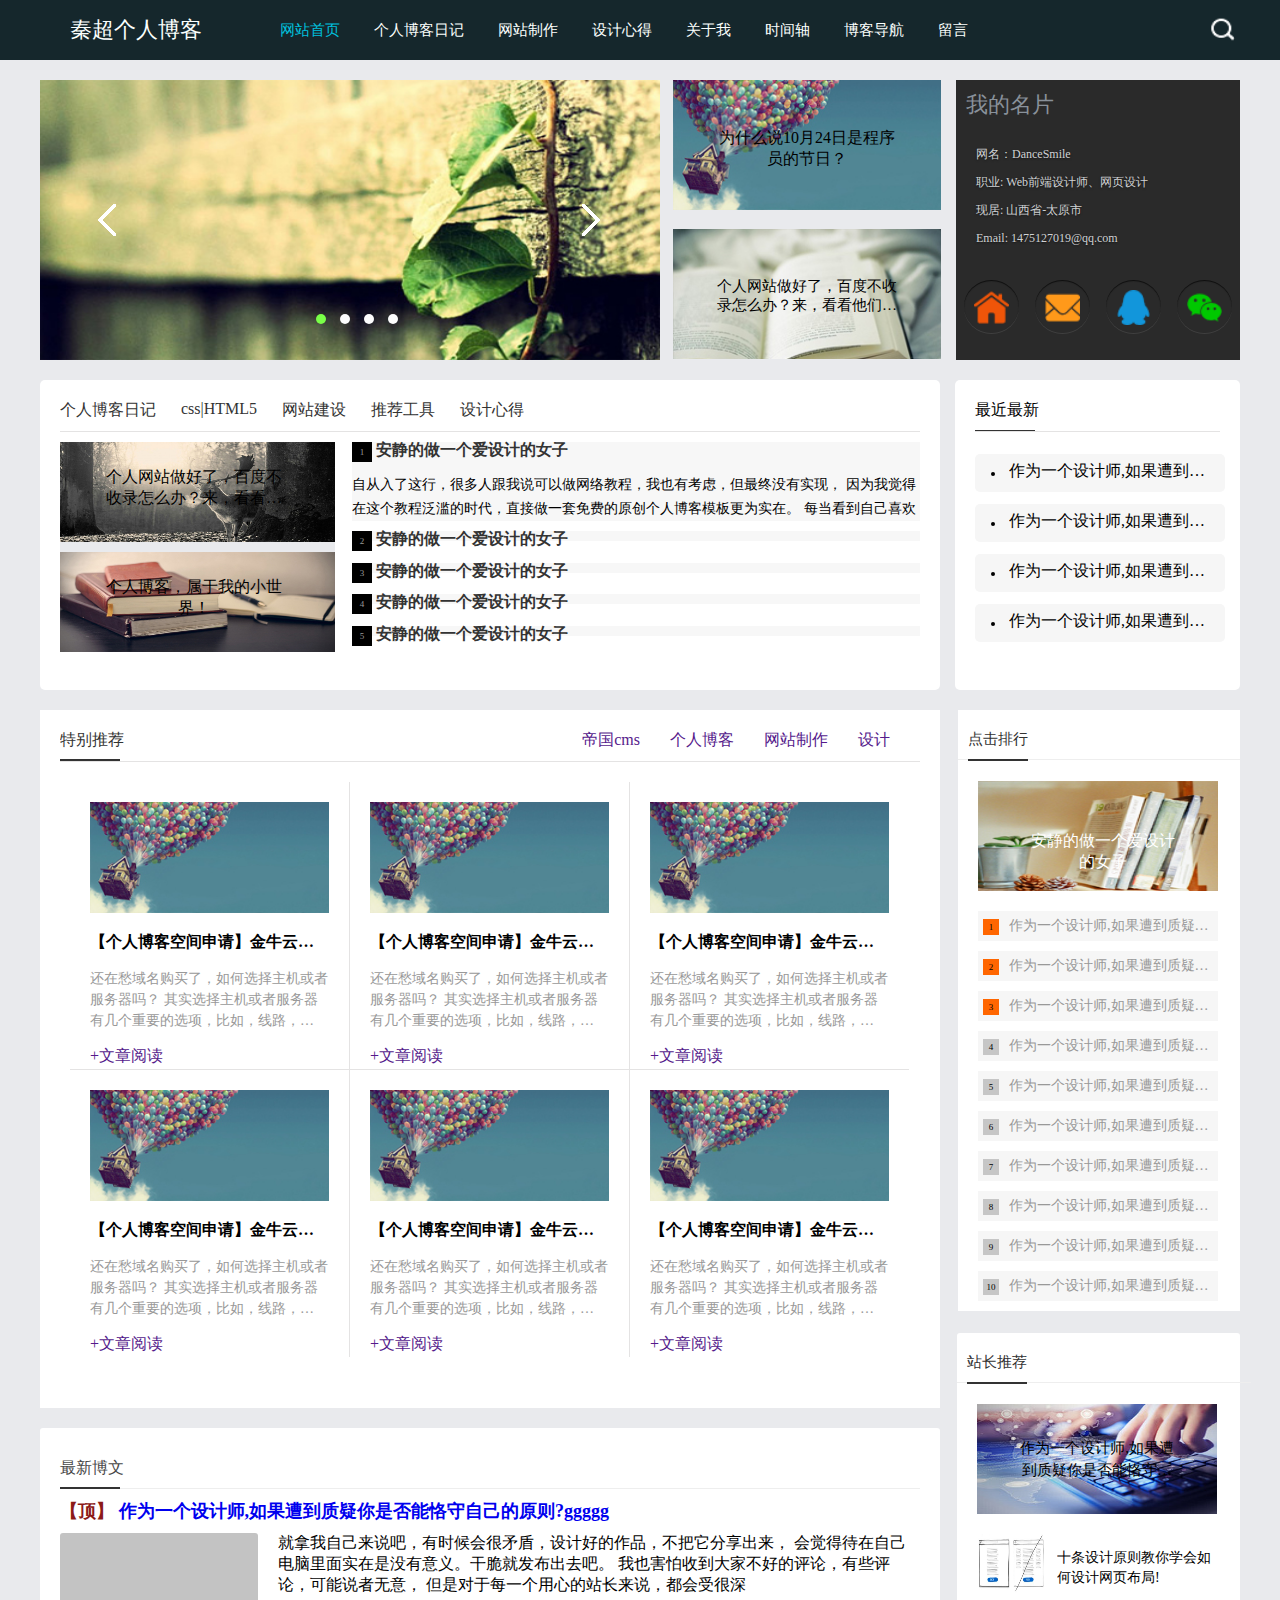
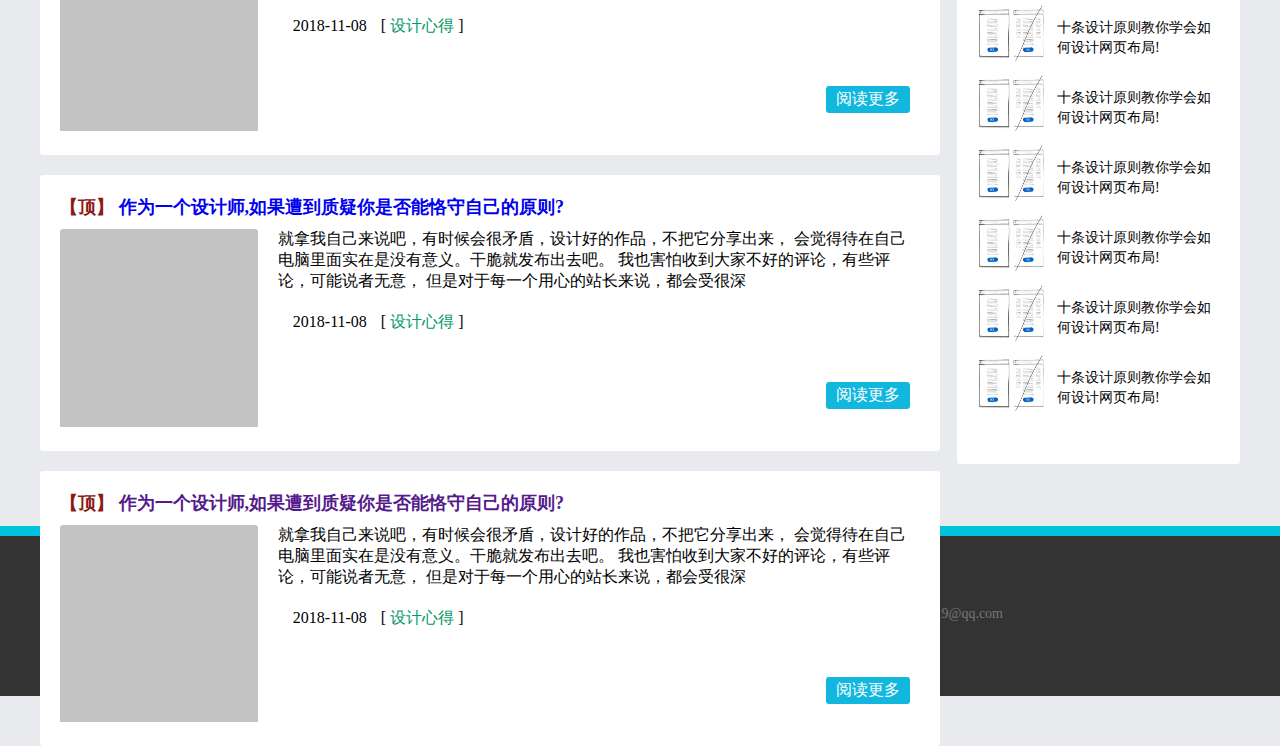
<file: index.html>
<!DOCTYPE html>
<html>
<head>
    <meta charset="UTF-8">
    <title>个人博客</title>
    <link rel="stylesheet" href="./css/index.css">

    <script src="./js/jquery-3.4.1.min.js"></script>
    <script src="./js/jquery.lazyload.js"></script>
    <script src="./js/animate.js"></script>
    <script src="./js/lazy.js"></script>
    <script src="./js/blog.js"></script>


</head>
<body>

<div class="header">
    <div class="headerBox">
        <h2 class="headerBox1" id="headerBox1">秦超个人博客</h2>
        <div class="headerBox2">
            <a href="index.html" style="color: #00c1de">网站首页</a>
            <a href="note.html">个人博客日记</a>
            <a href="">网站制作</a>
            <a href="Experience.html">设计心得</a>
            <a href="about.html">关于我</a>
            <a href="time.html">时间轴</a>
            <a href="">博客导航</a>
            <a href="message.html">留言</a>
        </div>
        <div class="headerBox3">
            <div class="searchico">
                <img src="./image/bg.png" alt=""></a>
            </div>
        </div>
    </div>
</div>
<!--内宽-->
<div class="banner">
    <div class="banner1">
        <ul class="bannerImg">
            <li>
                <a href="">
                    <img src="./image/1.jpg" alt="">
                </a>
            </li>
            <li>
                <a href="">
                    <img src="./image/4.jpg" alt="">
                </a>
            </li>
            <li>
                <a href="">
                    <img src="./image/5.jpg" alt="">
                </a>
            </li>
            <li>
                <a href="">
                    <img src="./image/6.jpg" alt="">
                </a>
            </li>

        </ul>
        <div class="leftBtn"><img src="./image/left.png" alt=""></div>
        <div class="rightBtn" style='z-index: 999'><img src="./image/right.png" alt=""></div>
        <div class="btnList" style="z-index: 999">
                <li class="sun"></li>
                <li></li>
                <li></li>
                <li></li>
        </div>
    </div>

    <div class="banner2">
        <div class="unit1">
            <ul>
                <li>
                    <a href="">
                        <img src="./image/banner2.jpg" alt="">
                    </a>
                    <p>为什么说10月24日是程序员的节日？</p>

                </li>
            </ul>
        </div>
        <div class="unit2">
            <ul>
                <li>
                    <a href="">
                        <img src="./image/513.jpg" alt="">
                    </a>
                </li>
                <li>
                    <p>个人网站做好了，百度不收录怎么办？来，看看他们怎么做的。</p>
                </li>
            </ul>
        </div>
    </div>
    <div class="banner3">
        <h2>我的名片</h2>
        <p>网名：DanceSmile</p>
        <p>职业: Web前端设计师、网页设计</p>
        <p>现居: 山西省-太原市</p>
        <p>Email: 1475127019@qq.com</p>
        <ul>
            <li>
                <a href=""><img src="./image/5141.png" alt=""></a>
            </li>
            <li>
                <a href="" class="q"><img src="./image/5142.png" alt=""></a>
            </li>
            <li>
                <a href="" class="w"><img src="./image/5143.png" alt=""></a>
            </li>
            <li>
                <a href="" class="e"><img src="./image/5144.png" alt=""></a>
            </li>
            </li>
        </ul>
    </div>
</div>
<!--banner-->
<div class="diary">
    <div class="diaryLeft">
        <ul class="diaryList">
            <li><a>个人博客日记</a></li>
            <li><a>css|HTML5</a></li>
            <li><a>网站建设</a></li>
            <li><a>推荐工具</a></li>
            <li><a>设计心得</a></li>
        </ul>
        <div class="diaryTab">
            <ul class="tabImage">
                <div class="imgone">
                    <li>
                        <a href="">
                            <img src="./image/30.jpg" alt="">
                        </a>
                        <p>个人网站做好了，百度不收录怎么办？来，看看他们怎么做的。</p>

                    </li>
                </div>
                <div class="imgtwo">
                    <li>
                        <a href="">
                            <img src="./image/31.jpg" alt="">
                        </a>
                        <p>个人博客，属于我的小世界！</p>

                    </li>
                </div>
            </ul>
            <ul class="tabList">
                <li class="hot">
                    <h1><a href=""><span>1</span> 安静的做一个爱设计的女子</a></h1>
                    <p>自从入了这行，很多人跟我说可以做网络教程，我也有考虑，但最终没有实现， 因为我觉得在这个教程泛滥的时代，直接做一套免费的原创个人博客模板更为实在。
                        每当看到自己喜欢的配色图片</p>
                </li>
                <li>
                    <h1><a href=""><span>2</span> 安静的做一个爱设计的女子</a></h1>
                    <p>自从入了这行，很多人跟我说可以做网络教程，我也有考虑，但最终没有实现， 因为我觉得在这个教程泛滥的时代，直接做一套免费的原创个人博客模板更为实在。
                        每当看到自己喜欢的配色图片</p>
                </li>
                <li>
                    <h1><a href=""><span>3</span> 安静的做一个爱设计的女子</a></h1>
                    <p>自从入了这行，很多人跟我说可以做网络教程，我也有考虑，但最终没有实现， 因为我觉得在这个教程泛滥的时代，直接做一套免费的原创个人博客模板更为实在。
                        每当看到自己喜欢的配色图片</p>
                </li>
                <li>
                    <h1><a href=""><span>4</span> 安静的做一个爱设计的女子</a></h1>
                    <p>自从入了这行，很多人跟我说可以做网络教程，我也有考虑，但最终没有实现， 因为我觉得在这个教程泛滥的时代，直接做一套免费的原创个人博客模板更为实在。
                        每当看到自己喜欢的配色图片</p>
                </li>
                <li>
                    <h1><a href=""><span>5</span> 安静的做一个爱设计的女子</a></h1>
                    <p>自从入了这行，很多人跟我说可以做网络教程，我也有考虑，但最终没有实现， 因为我觉得在这个教程泛滥的时代，直接做一套免费的原创个人博客模板更为实在。
                        每当看到自己喜欢的配色图片</p>
                </li>
            </ul>
        </div>
    </div>
    <div class="slide">
        <div class="title">最近最新</div>
        <ul class="update">
            <li>
                <a href="1.html">作为一个设计师,如果遭到质疑你是否能恪守自己的原则?</a>
            </li>
            <li>
                <a href="1.html">作为一个设计师,如果遭到质疑你是否能恪守自己的原则?</a>
            </li>
            <li>
                <a href="1.html">作为一个设计师,如果遭到质疑你是否能恪守自己的原则?</a>
            </li>
            <li>
                <a href="1.html">作为一个设计师,如果遭到质疑你是否能恪守自己的原则?</a>
            </li>
        </ul>
    </div>

</div>
<div class="main">
    <div class="mainLeft">
        <div class="title">特别推荐
            <ul class="category">
                <li><a href="">帝国cms</a></li>
                <li><a href="">个人博客</a></li>
                <li><a href="">网站制作</a></li>
                <li><a href="">设计</a></li>
            </ul>
        </div>

        <div class="recommend">
            <ul class="recommendList">
                <li>
                    <div>
                        <img src="./image/h1.jpg" alt="">
                    </div>
                    <h2>【个人博客空间申请】金牛云服，免费领空间啦</h2>
                    <p>还在愁域名购买了，如何选择主机或者服务器吗？

                        其实选择主机或者服务器有几个重要的选项，比如，线路，CPU，内存，带宽，网页空间，数据库，月流量等等。那什么是主机，什么是服务器，他们的区别
                    </p>
                    <a href="" class="recommendRead">文章阅读</a>

                </li>
                <li>
                    <div>
                        <img src="./image/h1.jpg" alt="">
                    </div>
                    <h2>【个人博客空间申请】金牛云服，免费领空间啦</h2>
                    <p>还在愁域名购买了，如何选择主机或者服务器吗？

                        其实选择主机或者服务器有几个重要的选项，比如，线路，CPU，内存，带宽，网页空间，数据库，月流量等等。那什么是主机，什么是服务器，他们的区别
                    </p>
                    <a href="" class="recommendRead">文章阅读</a>

                </li>
                <li>
                    <div>
                        <img src="./image/h1.jpg" alt="">
                    </div>
                    <h2>【个人博客空间申请】金牛云服，免费领空间啦</h2>
                    <p>还在愁域名购买了，如何选择主机或者服务器吗？

                        其实选择主机或者服务器有几个重要的选项，比如，线路，CPU，内存，带宽，网页空间，数据库，月流量等等。那什么是主机，什么是服务器，他们的区别
                    </p>
                    <a href="" class="recommendRead">文章阅读</a>

                </li>
                <li>
                    <div>
                        <img src="./image/h1.jpg" alt="">
                    </div>
                    <h2>【个人博客空间申请】金牛云服，免费领空间啦</h2>
                    <p>还在愁域名购买了，如何选择主机或者服务器吗？

                        其实选择主机或者服务器有几个重要的选项，比如，线路，CPU，内存，带宽，网页空间，数据库，月流量等等。那什么是主机，什么是服务器，他们的区别
                    </p>
                    <a href="" class="recommendRead">文章阅读</a>

                </li>
                <li>
                    <div>
                        <img src="./image/h1.jpg" alt="">
                    </div>
                    <h2>【个人博客空间申请】金牛云服，免费领空间啦</h2>
                    <p>还在愁域名购买了，如何选择主机或者服务器吗？

                        其实选择主机或者服务器有几个重要的选项，比如，线路，CPU，内存，带宽，网页空间，数据库，月流量等等。那什么是主机，什么是服务器，他们的区别
                    </p>
                    <a href="" class="recommendRead">文章阅读</a>

                </li>
                <li>
                    <div>
                        <img src="./image/h1.jpg" alt="">
                    </div>
                    <h2>【个人博客空间申请】金牛云服，免费领空间啦</h2>
                    <p>还在愁域名购买了，如何选择主机或者服务器吗？

                        其实选择主机或者服务器有几个重要的选项，比如，线路，CPU，内存，带宽，网页空间，数据库，月流量等等。那什么是主机，什么是服务器，他们的区别
                    </p>
                    <a href="" class="recommendRead">文章阅读</a>

                </li>
            </ul>
        </div>
    </div>
    <div class="mainRight">
        <div class="tit">点击排行</div>
        <div class="photo">
            <li>
                <a href="2.html">
                    <img src="./image/b02.jpg" alt="">
                    <p>安静的做一个爱设计的女子</p>
                </a>

            </li>

        </div>
        <div>
            <ul class="upd">
                <li>
                    <i>
                    </i>
                    <a href="1.html">
                        <p>作为一个设计师,如果遭到质疑你是否能恪守自己的原则?</p>
                    </a>
                </li>
                <li class="">
                    <i>
                    </i>
                    <a href="1.html">
                        <p>作为一个设计师,如果遭到质疑你是否能恪守自己的原则?</p>
                    </a>
                </li>
                <li>
                    <i>
                    </i>
                    <a href="1.html">
                        <p>作为一个设计师,如果遭到质疑你是否能恪守自己的原则?</p>
                    </a>
                </li>
                <li>
                    <i>
                    </i>
                    <a href="1.html">
                        <p>作为一个设计师,如果遭到质疑你是否能恪守自己的原则?</p>
                    </a>
                </li>
                <li>
                    <i>
                    </i>
                    <a href="1.html">
                        <p>作为一个设计师,如果遭到质疑你是否能恪守自己的原则?</p>
                    </a>
                </li>
                <li>
                    <i>
                    </i>
                    <a href="1.html">
                        <p>作为一个设计师,如果遭到质疑你是否能恪守自己的原则?</p>
                    </a>
                </li>
                <li>
                    <i>
                    </i>
                    <a href="1.html">
                        <p>作为一个设计师,如果遭到质疑你是否能恪守自己的原则?</p>
                    </a>
                </li>
                <li>
                    <i>
                    </i>
                    <a href="1.html">
                        <p>作为一个设计师,如果遭到质疑你是否能恪守自己的原则?</p>
                    </a>
                </li>
                <li>
                    <i>
                    </i>
                    <a href="1.html">
                        <p>作为一个设计师,如果遭到质疑你是否能恪守自己的原则?</p>
                    </a>
                </li>
                <li>
                    <i>
                    </i>
                    <a href="1.html">
                        <p>作为一个设计师,如果遭到质疑你是否能恪守自己的原则?</p>
                    </a>
                </li>
            </ul>
        </div>
    </div>
</div>
<div style="clear: both"></div>
</div>
<div class="bottom">
    <div class="bottomLeft">
        <h2 class="tit1">最新博文</h2>
        <li>
            <h3 class="blogtitle">
                <b>【顶】</b>
                <a href="1.html">作为一个设计师,如果遭到质疑你是否能恪守自己的原则?ggggg</a>
            </h3>
        </li>
        <div class="blogphoto">
            <a href="">
                <img  data-original="./image/9.jpg" alt="" class="lazy">
            </a>
        </div>
        <p class="bottomtext">
            就拿我自己来说吧，有时候会很矛盾，设计好的作品，不把它分享出来，
            会觉得待在自己电脑里面实在是没有意义。干脆就发布出去吧。
            我也害怕收到大家不好的评论，有些评论，可能说者无意，
            但是对于每一个用心的站长来说，都会受很深
        </p>
        <p class="bloginfo">
            <i></i>
            <span></span>
            <span>2018-11-08</span>
            <span>
                [
                <a href="Experience.html" target="_blank">设计心得</a>
                ]
            </span>
            <a href="" class="viewmore">阅读更多</a>

        </p>

    </div>
    <div class="bottomLeft">
        <li>
            <h3 class="blogtitle">
                <b>【顶】</b>
                <a href="1.html">作为一个设计师,如果遭到质疑你是否能恪守自己的原则?</a>
            </h3>
        </li>
        <div class="blogphoto">
            <a href="">
                <img  data-original="./image/9.jpg" alt="" class="lazy">
            </a>
        </div>
        <p class="bottomtext">
            就拿我自己来说吧，有时候会很矛盾，设计好的作品，不把它分享出来，
            会觉得待在自己电脑里面实在是没有意义。干脆就发布出去吧。
            我也害怕收到大家不好的评论，有些评论，可能说者无意，
            但是对于每一个用心的站长来说，都会受很深
        </p>
        <p class="bloginfo">
            <i></i>
            <span></span>
            <span>2018-11-08</span>
            <span>
                [
                <a href="Experience.html" target="_blank">设计心得</a>
                ]
            </span>
            <a href="" class="viewmore">阅读更多</a>

        </p>

    </div>
    <div class="bottomLeft">
        <li>
            <h3 class="blogtitle">
                <b>【顶】</b>
                <a href="">作为一个设计师,如果遭到质疑你是否能恪守自己的原则?</a>
            </h3>
        </li>
        <div class="blogphoto">
            <a href="">
                <img  data-original="./image/9.jpg" alt="" class="lazy">
            </a>
        </div>
        <p class="bottomtext">
            就拿我自己来说吧，有时候会很矛盾，设计好的作品，不把它分享出来，
            会觉得待在自己电脑里面实在是没有意义。干脆就发布出去吧。
            我也害怕收到大家不好的评论，有些评论，可能说者无意，
            但是对于每一个用心的站长来说，都会受很深
        </p>
        <p class="bloginfo">
            <i></i>
            <span></span>
            <span>2018-11-08</span>
            <span>
                [
                <a href="Experience.html" target="_blank">设计心得</a>
                ]
            </span>
            <a href="" class="viewmore">阅读更多</a>

        </p>

    </div>
    <div class="tuijian">
        <div class="ztj">站长推荐</div>
        <div class="ztjphoto">
            <ul>
                <li>
                    <a href="1.html">
                        <img src="./image/2.jpg" alt="">
                        <p>作为一个设计师,如果遭到质疑你是否能恪守自己的原则?</p>
                    </a>


                </li>
            </ul>
        </div>
        <div class="tuijianList">
            <ul>
                <li>
                    <a href="">
                        <img src="./image/c1.jpg" alt="">
                    </a>
                </li>
                <li>
                    <p>十条设计原则教你学会如何设计网页布局!</p>
                </li>
            </ul>
            <ul>
                <li>
                    <a href="">
                        <img src="./image/c1.jpg" alt="">
                    </a>
                </li>
                <li>
                    <p>十条设计原则教你学会如何设计网页布局!</p>
                </li>
            </ul>
            <ul>
                <li>
                    <a href="">
                        <img src="./image/c1.jpg" alt="">
                    </a>
                </li>
                <li>
                    <p>十条设计原则教你学会如何设计网页布局!</p>
                </li>
            </ul>
            <ul>
                <li>
                    <a href="">
                        <img src="./image/c1.jpg" alt="">
                    </a>
                </li>
                <li>
                    <p>十条设计原则教你学会如何设计网页布局!</p>
                </li>
            </ul>
            <ul>
                <li>
                    <a href="">
                        <img src="./image/c1.jpg" alt="">
                    </a>
                </li>
                <li>
                    <p>十条设计原则教你学会如何设计网页布局!</p>
                </li>
            </ul>
            <ul>
                <li>
                    <a href="">
                        <img src="./image/c1.jpg" alt="">
                    </a>
                </li>
                <li>
                    <p>十条设计原则教你学会如何设计网页布局!</p>
                </li>
            </ul>
            <ul>
                <li>
                    <a href="">
                        <img src="./image/c1.jpg" alt="">
                    </a>
                </li>
                <li>
                    <p>十条设计原则教你学会如何设计网页布局!</p>
                </li>
            </ul>

        </div>
    </div>
</div>

<div class="dibu">
    <div class="footermain">
        <div class="footerLeft">
            <ul>
                <li>
                    <img src="./image/wx.png" alt="">
                </li>
                <li>
                    <img src="./image/wxgzh.jpg" alt="">
                </li>
            </ul>
        </div>
        <div class="footerRight">
            <span>站长声明:</span>
            <p>1、本站个人博客模板，均为杨青青本人设计，个人可以使用，
                但是未经许可不得用于任何商业目的。
            </p>
            <p>2、所有文章未经授权禁止转载、摘编、复制或建立镜像，如有违反，追究法律责任。
                举报邮箱：1475127019@qq.com
                <br>www.wuif1905/qcblog.html
            </p>

        </div>
    </div>
</div>

</body>
</html>
</file>
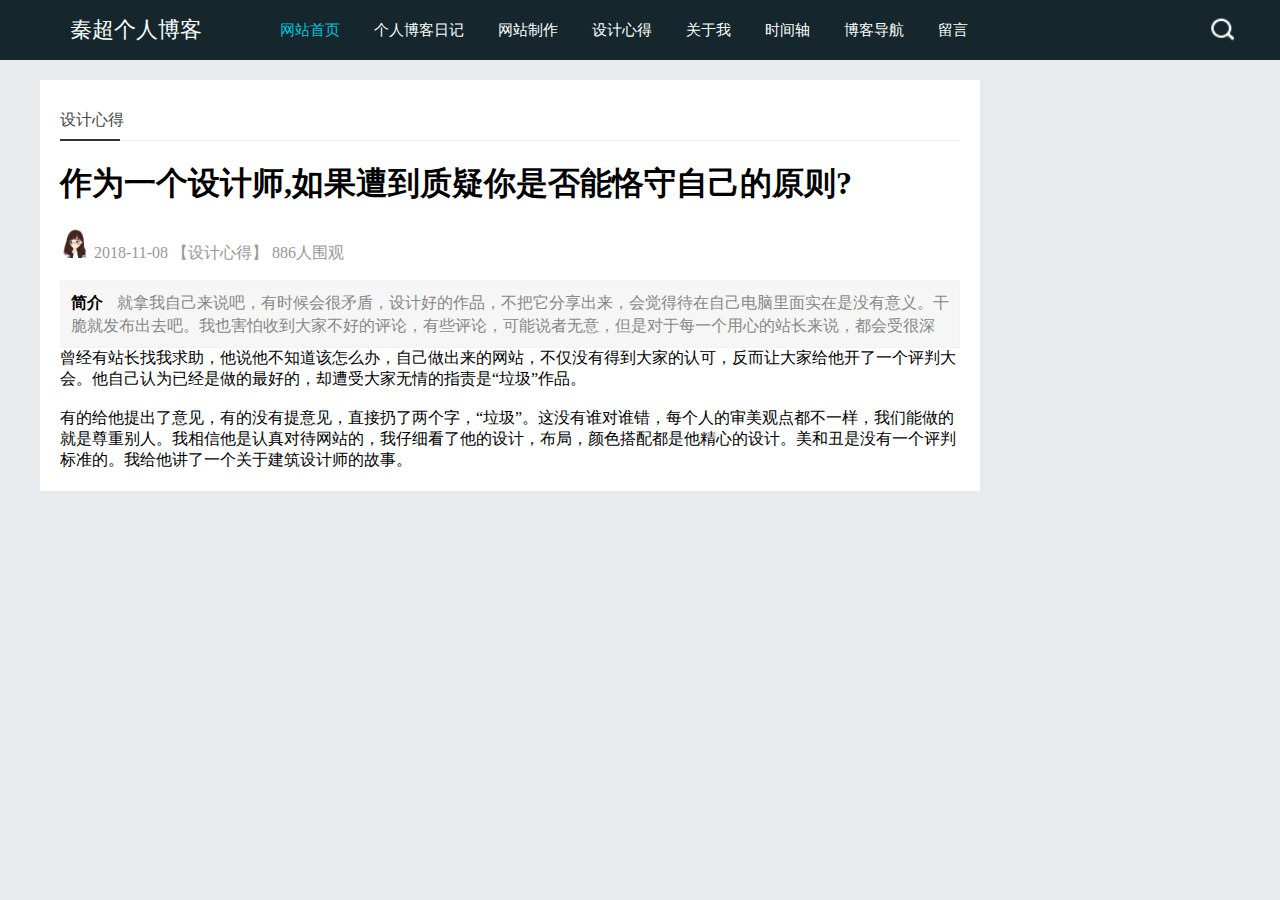
<file: 1.html>
<!doctype html>
<html lang="en">
<head>
    <meta charset="UTF-8">
    <meta name="viewport"
          content="width=device-width, user-scalable=no, initial-scale=1.0, maximum-scale=1.0, minimum-scale=1.0">
    <meta http-equiv="X-UA-Compatible" content="ie=edge">
    <title>Document</title>
    <link rel="stylesheet" href="./css/1.css">
</head>
<body>
<div class="header">
    <div class="headerBox">
        <h2 class="headerBox1">秦超个人博客</h2>
        <div class="headerBox2">
            <a href="index.html" style="color: #00c1de">网站首页</a>
            <a href="">个人博客日记</a>
            <a href="">网站制作</a>
            <a href="Experience.html">设计心得</a>
            <a href="about.html">关于我</a>
            <a href="time.html">时间轴</a>
            <a href="">博客导航</a>
            <a href="">留言</a>
        </div>
        <div class="headerBox3">
            <div class="searchico">
                <img src="./image/bg.png" alt=""></a>
            </div>
        </div>
    </div>
</div>
<article>
    <div class="lbox">
        <div class="bloglist">
            <h2 class="tit1">设计心得</h2>
        </div>
        <h1 class="tit2">作为一个设计师,如果遭到质疑你是否能恪守自己的原则?</h1>
        <p class="bloginfo">
            <i class="avatar">
                <img src="./image/avatar.jpg" alt="">
            </i>
            <span></span>
            <span>2018-11-08</span>
            <span>【设计心得】</span>
            <span>886人围观</span>
        <p class="info">
            <b>简介</b>
        就拿我自己来说吧，有时候会很矛盾，设计好的作品，不把它分享出来，会觉得待在自己电脑里面实在是没有意义。干脆就发布出去吧。我也害怕收到大家不好的评论，有些评论，可能说者无意，但是对于每一个用心的站长来说，都会受很深
        </p>
        <p class="text">

            曾经有站长找我求助，他说他不知道该怎么办，自己做出来的网站，不仅没有得到大家的认可，反而让大家给他开了一个评判大会。他自己认为已经是做的最好的，却遭受大家无情的指责是“垃圾”作品。
            <br>
            <br>
            有的给他提出了意见，有的没有提意见，直接扔了两个字，“垃圾”。这没有谁对谁错，每个人的审美观点都不一样，我们能做的就是尊重别人。我相信他是认真对待网站的，我仔细看了他的设计，布局，颜色搭配都是他精心的设计。美和丑是没有一个评判标准的。我给他讲了一个关于建筑设计师的故事。
        </p>
        </p>
    </div>
    <div class="rbox"></div>
</article>
</body>
</html>
</file>
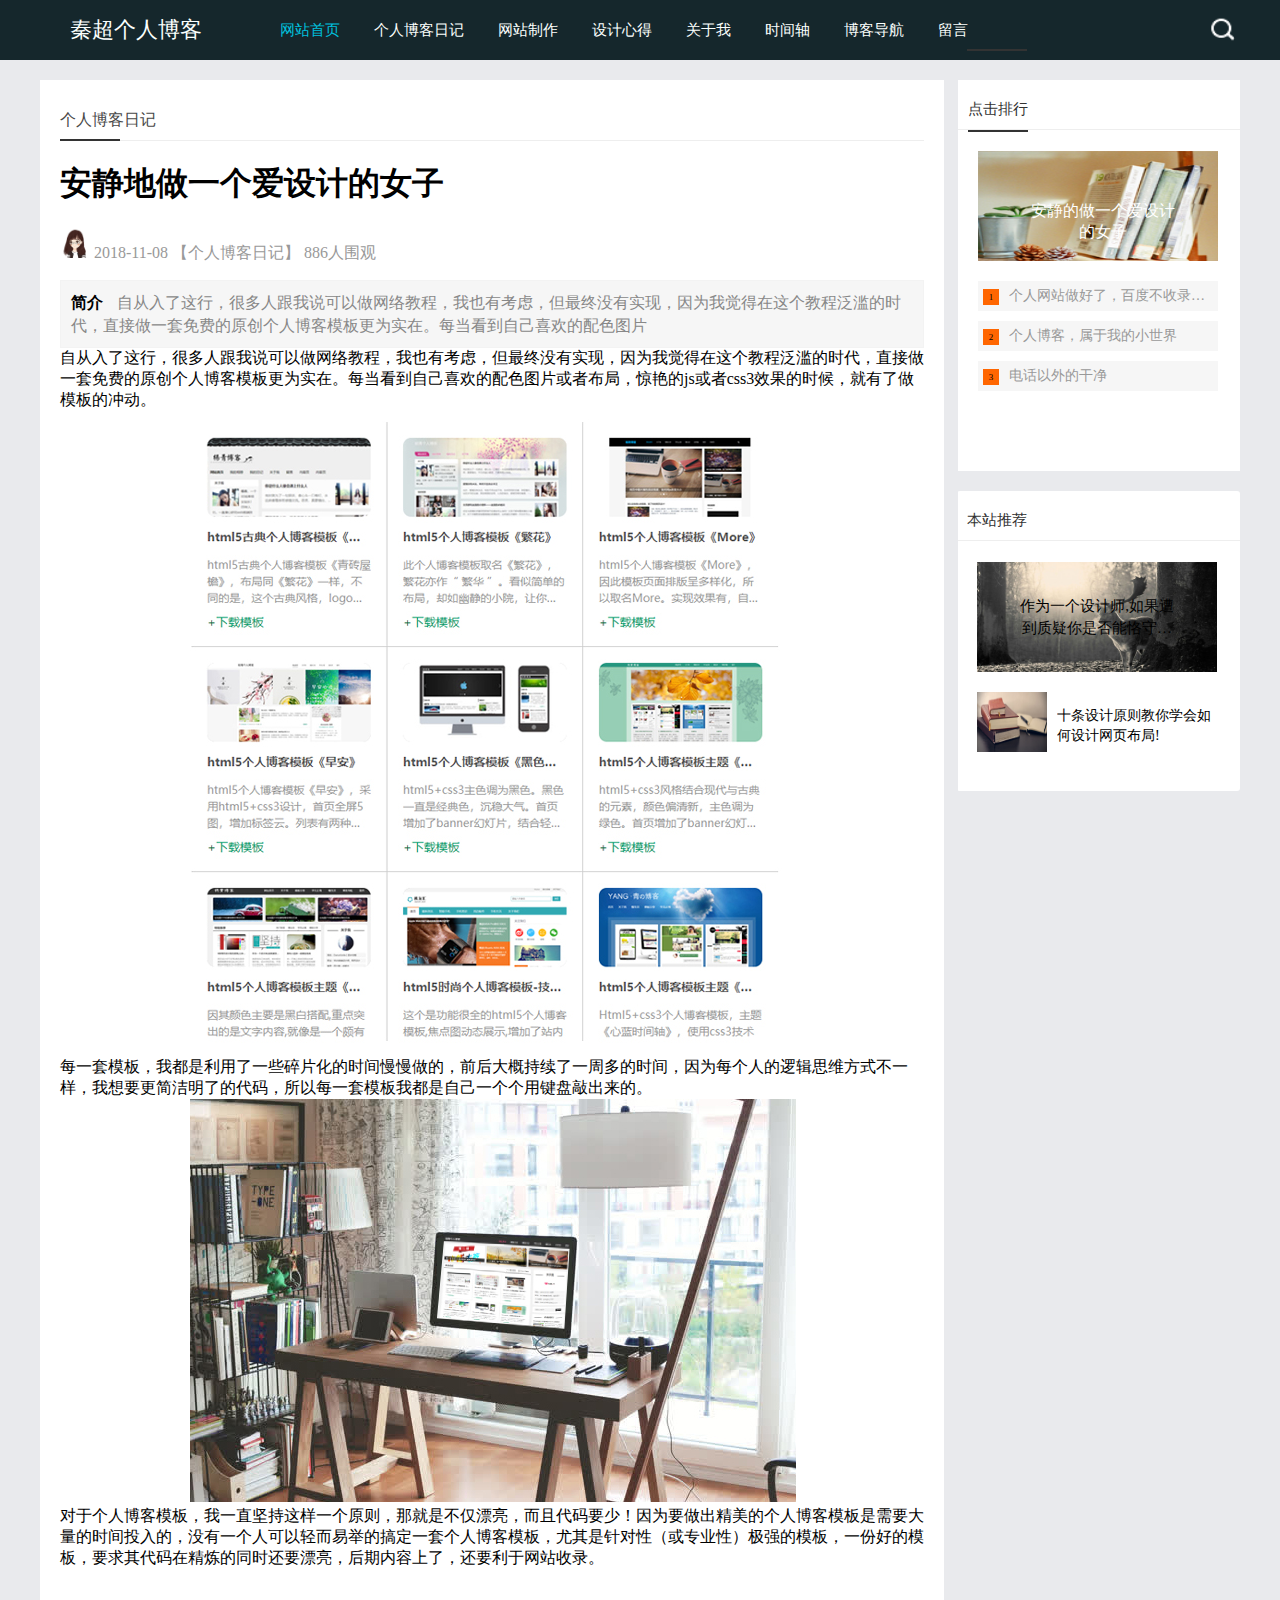
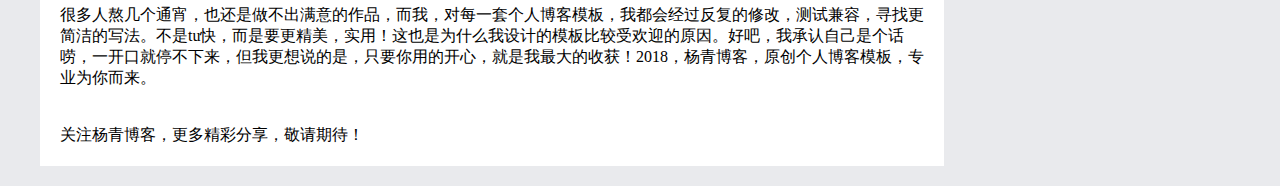
<file: 2.html>
<!doctype html>
<html lang="en">
<head>
    <meta charset="UTF-8">
    <meta name="viewport"
          content="width=device-width, user-scalable=no, initial-scale=1.0, maximum-scale=1.0, minimum-scale=1.0">
    <meta http-equiv="X-UA-Compatible" content="ie=edge">
    <title>Document</title>
    <link rel="stylesheet" href="./css/1.css">
    <link rel="stylesheet" href="./css/2.css">
</head>
<body>
<div class="header">
    <div class="headerBox">
        <h2 class="headerBox1">秦超个人博客</h2>
        <div class="headerBox2">
            <a href="index.html" style="color: #00c1de">网站首页</a>
            <a href="note.html">个人博客日记</a>
            <a href="">网站制作</a>
            <a href="Experience.html">设计心得</a>
            <a href="about.html">关于我</a>
            <a href="time.html">时间轴</a>
            <a href="">博客导航</a>
            <a href="">留言</a>
        </div>
        <div class="headerBox3">
            <div class="searchico">
                <img src="./image/bg.png" alt=""></a>
            </div>
        </div>
    </div>
</div>
<article>
    <div class="lbox">
        <div class="bloglist">
            <h2 class="tit1">个人博客日记</h2>
        </div>
        <h1 class="tit2">安静地做一个爱设计的女子</h1>
        <p class="bloginfo">
            <i class="avatar">
                <img src="./image/avatar.jpg" alt="">
            </i>
            <span></span>
            <span>2018-11-08</span>
            <span>【个人博客日记】</span>
            <span>886人围观</span>
        <p class="info">
            <b>简介</b>
        自从入了这行，很多人跟我说可以做网络教程，我也有考虑，但最终没有实现，因为我觉得在这个教程泛滥的时代，直接做一套免费的原创个人博客模板更为实在。每当看到自己喜欢的配色图片
        </p>
        <p class="text">
            自从入了这行，很多人跟我说可以做网络教程，我也有考虑，但最终没有实现，因为我觉得在这个教程泛滥的时代，直接做一套免费的原创个人博客模板更为实在。每当看到自己喜欢的配色图片或者布局，惊艳的js或者css3效果的时候，就有了做模板的冲动。
            <br>
            <img src="./image/note1.jpg" alt="">
            <br>
            每一套模板，我都是利用了一些碎片化的时间慢慢做的，前后大概持续了一周多的时间，因为每个人的逻辑思维方式不一样，我想要更简洁明了的代码，所以每一套模板我都是自己一个个用键盘敲出来的。
            <br>
            <img src="./image/note2.jpg" alt="" class="pri2">
            <br>
            对于个人博客模板，我一直坚持这样一个原则，那就是不仅漂亮，而且代码要少！因为要做出精美的个人博客模板是需要大量的时间投入的，没有一个人可以轻而易举的搞定一套个人博客模板，尤其是针对性（或专业性）极强的模板，一份好的模板，要求其代码在精炼的同时还要漂亮，后期内容上了，还要利于网站收录。
            <br>
            <br>
            <br>
            很多人熬几个通宵，也还是做不出满意的作品，而我，对每一套个人博客模板，我都会经过反复的修改，测试兼容，寻找更简洁的写法。不是tu快，而是要更精美，实用！这也是为什么我设计的模板比较受欢迎的原因。好吧，我承认自己是个话唠，一开口就停不下来，但我更想说的是，只要你用的开心，就是我最大的收获！2018，杨青博客，原创个人博客模板，专业为你而来。
            <br>
            <br>
            <br>
            关注杨青博客，更多精彩分享，敬请期待！
        </p>
        </p>
    </div>
    <div class="rbox">
        <div class="mainRight">
            <div class="tit">点击排行</div>
            <div class="photo">
                <li>
                    <a href="2.html">
                        <img src="./image/b02.jpg" alt="">
                        <p>安静的做一个爱设计的女子</p>
                    </a>

                </li>
            </div>
            <div>
                <ul class="upd">
                    <li>
                        <i>
                        </i>
                        <a href="">
                            <p>个人网站做好了，百度不收录怎么办？来，看看他们怎么做</p>
                        </a>
                    </li>
                    <li >
                        <i>
                        </i>
                        <a href="">
                            <p>个人博客，属于我的小世界</p>
                        </a>
                    </li>
                    <li>
                        <i>
                        </i>
                        <a href="">
                            <p>电话以外的干净</p>
                        </a>
                    </li>
                </ul>
            </div>
        </div>
        <div class="tuijian">
            <div class="ztj">本站推荐</div>
            <div class="ztjphoto">
                <ul>
                    <li>
                        <a href="1.html">
                            <img src="./image/note3.jpg" alt="" class="pri3">
                            <p>作为一个设计师,如果遭到质疑你是否能恪守自己的原则?</p>
                        </a>
                    </li>
                </ul>
            </div>
            <div class="tuijianList">
                <ul>
                    <li>
                        <a href="">
                            <img src="./image/note4.jpg" alt="" >
                        </a>
                    </li>
                    <li>
                        <p>十条设计原则教你学会如何设计网页布局!</p>
                    </li>
                </ul>






            </div>
        </div>
    </div>
</article>
</body>
</html>
</file>
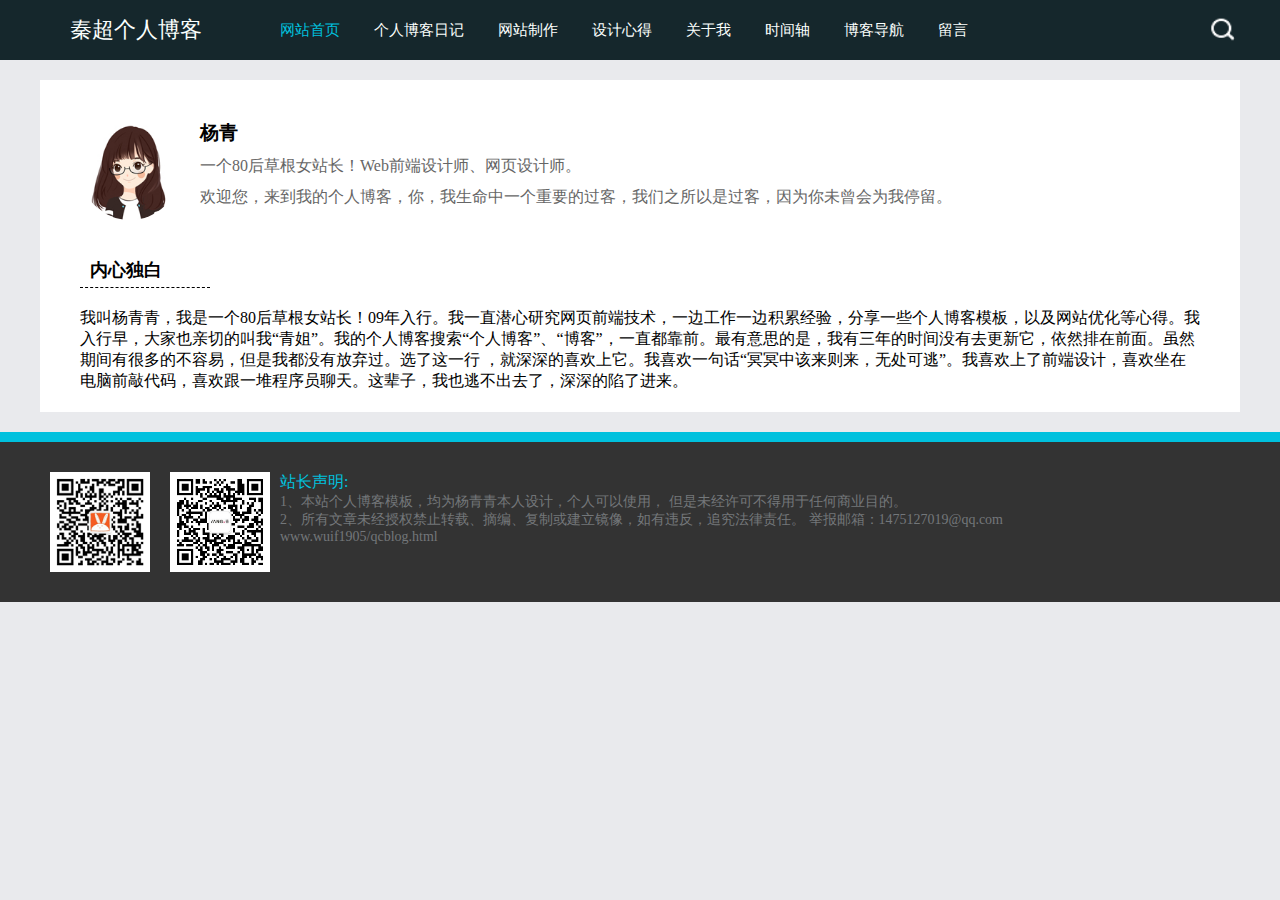
<file: about.html>
<!DOCTYPE html>
<html lang="en">
<head>
    <meta charset="UTF-8">
    <title></title>
    <link rel="stylesheet" href="./css/index.css">
    <link rel="stylesheet" href="./css/about.css">
</head>
<body>
<div class="header">
    <div class="headerBox">
        <h2 class="headerBox1">秦超个人博客</h2>
        <div class="headerBox2">
            <a href="index.html" style="color: #00c1de">网站首页</a>
            <a href="note.html">个人博客日记</a>
            <a href="">网站制作</a>
            <a href="Experience.html">设计心得</a>
            <a href="about.html">关于我</a>
            <a href="time.html">时间轴</a>
            <a href="">博客导航</a>
            <a href="">留言</a>
        </div>
        <div class="headerBox3">
            <div class="searchico">
                <img src="./image/bg.png" alt=""></a>
            </div>
        </div>
    </div>
</div>
<article>
    <div class="about">
        <div class="box">
        <i class="picture">
            <img src="./image/avatar.jpg" alt="">
        </i>
            <h3>杨青</h3>
            <p>一个80后草根女站长！Web前端设计师、网页设计师。</p>
            <p>欢迎您，来到我的个人博客，你，我生命中一个重要的过客，我们之所以是过客，因为你未曾会为我停留。</p>
        </div>
        <div class="title">
            <h2>内心独白</h2>
        </div>
        <div class="dubai">
            <p>我叫杨青青，我是一个80后草根女站长！09年入行。我一直潜心研究网页前端技术，一边工作一边积累经验，分享一些个人博客模板，以及网站优化等心得。我入行早，大家也亲切的叫我“青姐”。我的个人博客搜索“个人博客”、“博客”，一直都靠前。最有意思的是，我有三年的时间没有去更新它，依然排在前面。虽然期间有很多的不容易，但是我都没有放弃过。选了这一行 ，就深深的喜欢上它。我喜欢一句话“冥冥中该来则来，无处可逃”。我喜欢上了前端设计，喜欢坐在电脑前敲代码，喜欢跟一堆程序员聊天。这辈子，我也逃不出去了，深深的陷了进来。 </p>
        </div>
    </div>

</article>
<div class="dibu">
    <div class="footermain">
        <div class="footerLeft">
            <ul>
                <li>
                    <img src="./image/wx.png" alt="">
                </li>
                <li>
                    <img src="./image/wxgzh.jpg" alt="">
                </li>
            </ul>
        </div>
        <div class="footerRight">
            <span>站长声明:</span>
            <p>1、本站个人博客模板，均为杨青青本人设计，个人可以使用，
                但是未经许可不得用于任何商业目的。
            </p>
            <p>2、所有文章未经授权禁止转载、摘编、复制或建立镜像，如有违反，追究法律责任。
                举报邮箱：1475127019@qq.com
                <br>www.wuif1905/qcblog.html
            </p>

        </div>
    </div>
</div>
</body>
</html>
</file>
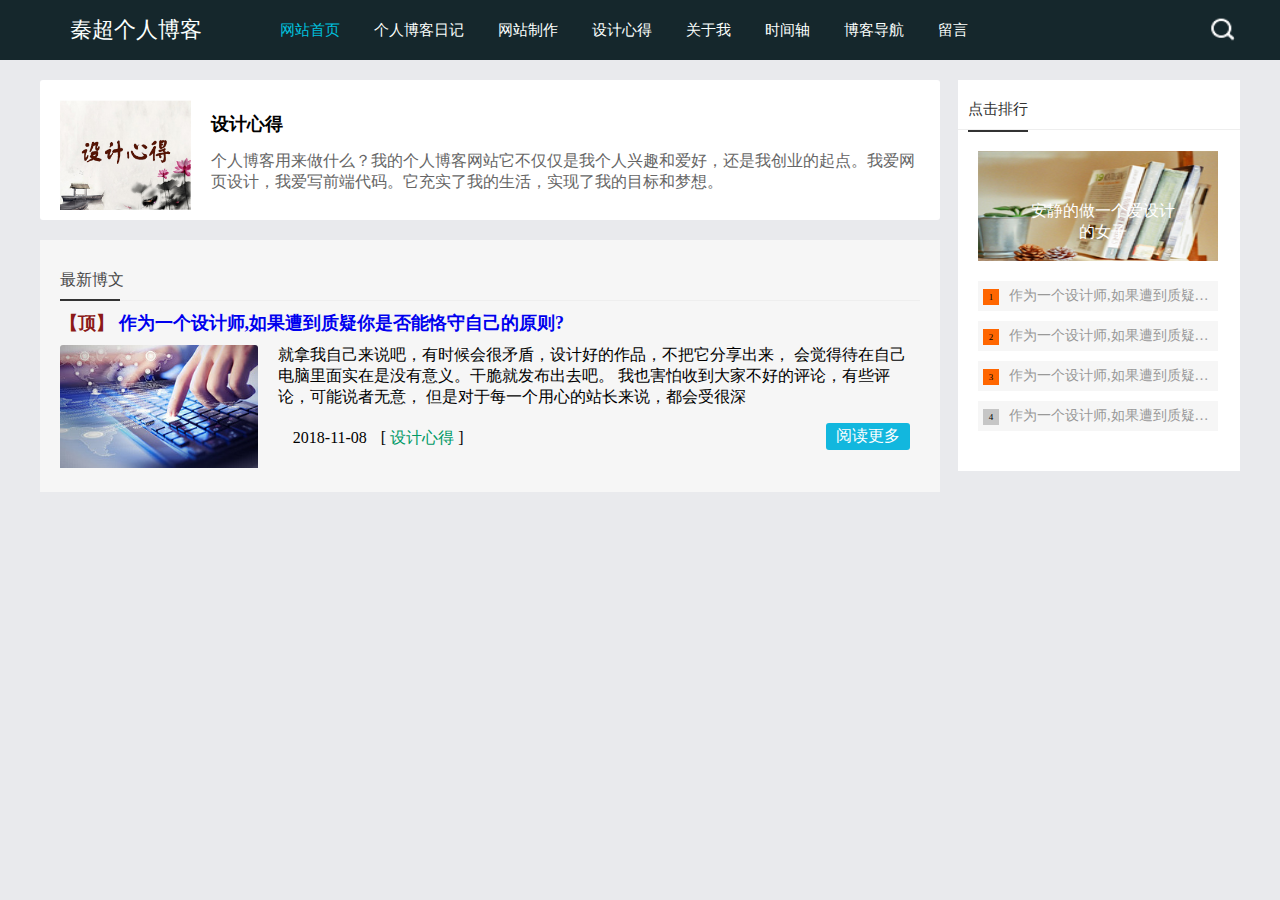
<file: Experience.html>
<!doctype html>
<html lang="en">
<head>
    <meta charset="UTF-8">
    <meta name="viewport"
          content="width=device-width, user-scalable=no, initial-scale=1.0, maximum-scale=1.0, minimum-scale=1.0">
    <meta http-equiv="X-UA-Compatible" content="ie=edge">
    <title>Document</title>
<!--    <link rel="stylesheet" href="./css/index.css">-->
    <link rel="stylesheet" href="./css/Experience.css">
</head>
<body>
<div class="header">
    <div class="headerBox">
        <h2 class="headerBox1">秦超个人博客</h2>
        <div class="headerBox2">
            <a href="index.html" style="color: #00c1de">网站首页</a>
            <a href="">个人博客日记</a>
            <a href="">网站制作</a>
            <a href="Experience.html">设计心得</a>
            <a href="about.html">关于我</a>
            <a href="time.html">时间轴</a>
            <a href="">博客导航</a>
            <a href="">留言</a>
        </div>
        <div class="headerBox3">
            <div class="searchico">
                <img src="./image/bg.png" alt=""></a>
            </div>
        </div>
    </div>
</div>
<article>
    <div class="lbox">
        <div class="lanmu">
            <img src="./image/lm04.jpg" alt="">
            <h1>设计心得</h1>
            <p>个人博客用来做什么？我的个人博客网站它不仅仅是我个人兴趣和爱好，还是我创业的起点。我爱网页设计，我爱写前端代码。它充实了我的生活，实现了我的目标和梦想。</p>
        </div>
        <div class="bloglist">
            <h2 class="tit1">最新博文</h2>
            <li>
                <h3 class="blogtitle">
                    <b>【顶】</b>
                    <a href="1.html">作为一个设计师,如果遭到质疑你是否能恪守自己的原则?</a>
                </h3>
            </li>
            <div class="blogphoto" >
                <a href="">
                    <img src="./image/9.jpg" alt="">
                </a>
            </div>
            <p class="bottomtext">
                就拿我自己来说吧，有时候会很矛盾，设计好的作品，不把它分享出来，
                会觉得待在自己电脑里面实在是没有意义。干脆就发布出去吧。
                我也害怕收到大家不好的评论，有些评论，可能说者无意，
                但是对于每一个用心的站长来说，都会受很深
            </p>
            <p class="bloginfo">
                <i></i>
                <span></span>
                <span>2018-11-08</span>
                <span>
                [
                <a href="Experience.html" target="_blank">设计心得</a>
                ]
                </span>
                <a href="" class="viewmore">阅读更多</a>

            </p>
        </div>
    </div>
    <div class="rbox">
        <div class="mainRight">
            <div class="tit">点击排行</div>
            <div class="photo">
                <li>
                    <a href="">
                        <img src="./image/b02.jpg" alt="">
                        <p>安静的做一个爱设计的女子</p>
                    </a>

                </li>
            </div>
            <div>
                <ul class="upd">
                    <li>
                        <i>
                        </i>
                        <a href="">
                            <p>作为一个设计师,如果遭到质疑你是否能恪守自己的原则?</p>
                        </a>
                    </li>
                    <li >
                        <i>
                        </i>
                        <a href="">
                            <p>作为一个设计师,如果遭到质疑你是否能恪守自己的原则?</p>
                        </a>
                    </li>
                    <li>
                        <i>
                        </i>
                        <a href="">
                            <p>作为一个设计师,如果遭到质疑你是否能恪守自己的原则?</p>
                        </a>
                    </li>
                    <li>
                        <i>
                        </i>
                        <a href="">
                            <p>作为一个设计师,如果遭到质疑你是否能恪守自己的原则?</p>
                        </a>
                    </li>
                </ul>
            </div>
        </div>
    </div>
</article>
</body>
</html>
</file>
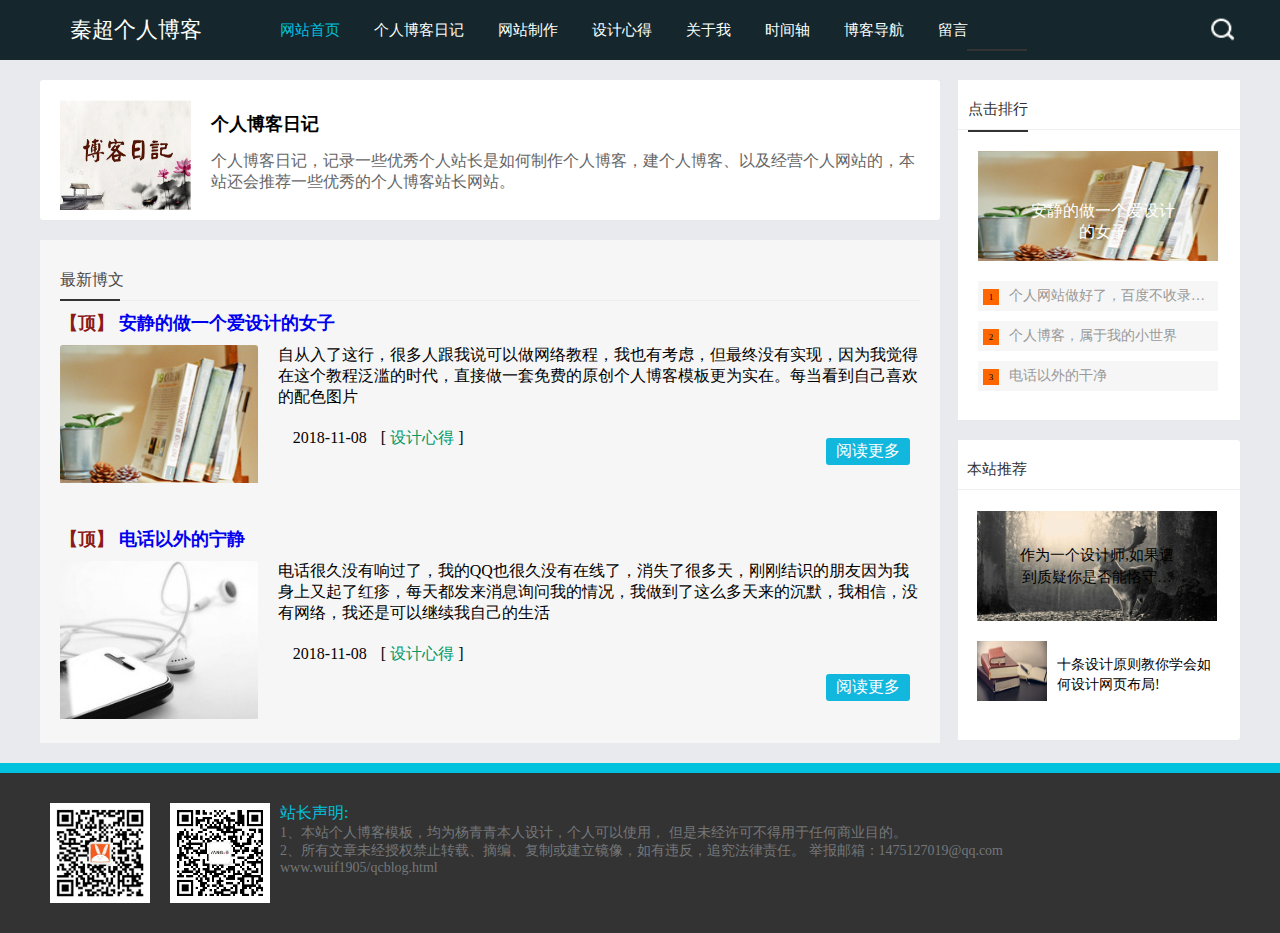
<file: note.html>
<!doctype html>
<html lang="en">
<head>
    <meta charset="UTF-8">
    <meta name="viewport"
          content="width=device-width, user-scalable=no, initial-scale=1.0, maximum-scale=1.0, minimum-scale=1.0">
    <meta http-equiv="X-UA-Compatible" content="ie=edge">
    <title>Document</title>
    <!--    <link rel="stylesheet" href="./css/index.css">-->
    <link rel="stylesheet" href="./css/note.css">
</head>
<body>
<div class="header">
    <div class="headerBox">
        <h2 class="headerBox1">秦超个人博客</h2>
        <div class="headerBox2">
            <a href="index.html" style="color: #00c1de">网站首页</a>
            <a href="note.html">个人博客日记</a>
            <a href="">网站制作</a>
            <a href="Experience.html">设计心得</a>
            <a href="about.html">关于我</a>
            <a href="time.html">时间轴</a>
            <a href="">博客导航</a>
            <a href="">留言</a>
        </div>
        <div class="headerBox3">
            <div class="searchico">
                <img src="./image/bg.png" alt=""></a>
            </div>
        </div>
    </div>
</div>
<article>
    <div class="lbox">
        <div class="lanmu">
            <img src="./image/bkrj.jpg" alt="">
            <h1>个人博客日记</h1>
            <p>个人博客日记，记录一些优秀个人站长是如何制作个人博客，建个人博客、以及经营个人网站的，本站还会推荐一些优秀的个人博客站长网站。</p>
        </div>
        <div class="bloglist">
            <h2 class="tit1">最新博文</h2>
            <li>
                <h3 class="blogtitle">
                    <b>【顶】</b>
                    <a href="2.html">安静的做一个爱设计的女子</a>
                </h3>
            </li>
            <div class="blogphoto">
                <a href="">
                    <img src="./image/sj.jpg" alt="">
                </a>
            </div>
            <p class="bottomtext">
                自从入了这行，很多人跟我说可以做网络教程，我也有考虑，但最终没有实现，因为我觉得在这个教程泛滥的时代，直接做一套免费的原创个人博客模板更为实在。每当看到自己喜欢的配色图片
            </p>
            <p class="bloginfo">
                <i></i>
                <span></span>
                <span>2018-11-08</span>
                <span>
                [
                <a href="Experience.html" target="_blank">设计心得</a>
                ]
                </span>
                <a href="2.html" class="viewmore">阅读更多</a>

            </p>
        </div>
        <div class="bloglist">
            <li>
                <h3 class="blogtitle">
                    <b>【顶】</b>
                    <a href="1.html">电话以外的宁静</a>
                </h3>
            </li>
            <div class="blogphoto">
                <a href="">
                    <img src="./image/tel.jpg" alt="">
                </a>
            </div>
            <p class="bottomtext">
                电话很久没有响过了，我的QQ也很久没有在线了，消失了很多天，刚刚结识的朋友因为我身上又起了红疹，每天都发来消息询问我的情况，我做到了这么多天来的沉默，我相信，没有网络，我还是可以继续我自己的生活
            <p class="bloginfo">
                <i></i>
                <span></span>
                <span>2018-11-08</span>
                <span>
                [
                <a href="Experience.html" target="_blank">设计心得</a>
                ]
                </span>
                <a href="2.html" class="viewmore">阅读更多</a>

            </p>
        </div>
    </div>
    <div class="rbox">
        <div class="mainRight">
            <div class="tit">点击排行</div>
            <div class="photo">
                <li>
                    <a href="2.html">
                        <img src="./image/b02.jpg" alt="">
                        <p>安静的做一个爱设计的女子</p>
                    </a>

                </li>
            </div>
            <div>
                <ul class="upd">
                    <li>
                        <i>
                        </i>
                        <a href="">
                            <p>个人网站做好了，百度不收录怎么办？来，看看他们怎么做</p>
                        </a>
                    </li>
                    <li>
                        <i>
                        </i>
                        <a href="">
                            <p>个人博客，属于我的小世界</p>
                        </a>
                    </li>
                    <li>
                        <i>
                        </i>
                        <a href="">
                            <p>电话以外的干净</p>
                        </a>
                    </li>
                </ul>
            </div>
        </div>
        <div class="tuijian">
            <div class="ztj">本站推荐</div>
            <div class="ztjphoto">
                <ul>
                    <li>
                        <a href="1.html">
                            <img src="./image/note3.jpg" alt="" class="pri3">
                            <p>作为一个设计师,如果遭到质疑你是否能恪守自己的原则?</p>
                        </a>
                    </li>


                </ul>
            </div>
            <div class="tuijianList">
                <ul>
                    <li>
                        <a href="">
                            <img src="./image/note4.jpg" alt="">
                        </a>
                    </li>
                    <li>
                        <p>十条设计原则教你学会如何设计网页布局!</p>
                    </li>
                </ul>

            </div>
        </div>
    </div>
</article>
<div class="dibu">
    <div class="footermain">
        <div class="footerLeft">
            <ul>
                <li>
                    <img src="./image/wx.png" alt="">
                </li>
                <li>
                    <img src="./image/wxgzh.jpg" alt="">
                </li>
            </ul>
        </div>
        <div class="footerRight">
            <span>站长声明:</span>
            <p>1、本站个人博客模板，均为杨青青本人设计，个人可以使用，
                但是未经许可不得用于任何商业目的。
            </p>
            <p>2、所有文章未经授权禁止转载、摘编、复制或建立镜像，如有违反，追究法律责任。
                举报邮箱：1475127019@qq.com
                <br>www.wuif1905/qcblog.html
            </p>

        </div>
    </div>
</div>
</body>
</html>
</file>
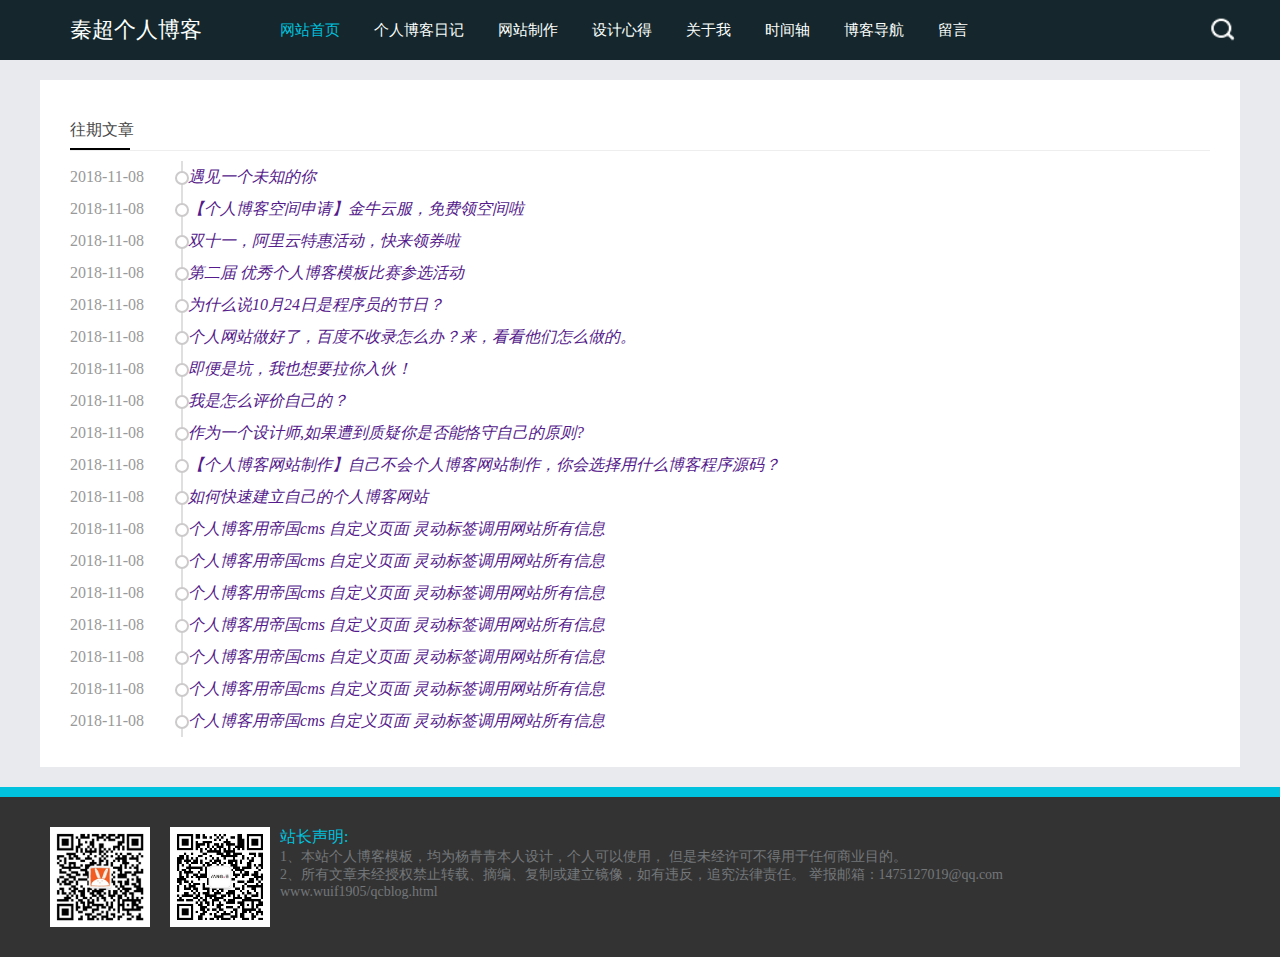
<file: time.html>
<!doctype html>
<html lang="en">
<head>
    <meta charset="UTF-8">
    <meta name="viewport"
          content="width=device-width, user-scalable=no, initial-scale=1.0, maximum-scale=1.0, minimum-scale=1.0">
    <meta http-equiv="X-UA-Compatible" content="ie=edge">
    <title>Document</title>
    <link rel="stylesheet" href="./css/index.css">
    <link rel="stylesheet" href="./css/time.css">
</head>
<body>
<div class="header">
    <div class="headerBox">
        <h2 class="headerBox1">秦超个人博客</h2>
        <div class="headerBox2">
            <a href="index.html" style="color: #00c1de">网站首页</a>
            <a href="note.html">个人博客日记</a>
            <a href="">网站制作</a>
            <a href="Experience.html">设计心得</a>
            <a href="about.html">关于我</a>
            <a href="time.html">时间轴</a>
            <a href="">博客导航</a>
            <a href="">留言</a>
        </div>
        <div class="headerBox3">
            <div class="searchico">
                <img src="./image/bg.png" alt=""></a>
            </div>
        </div>
    </div>
</div>
<article>
    <div class="timebox">
        <h2 class="htitle">往期文章</h2>
        <ul class="list">
            <li>
                <span>2018-11-08</span>
                <i><a href="">遇见一个未知的你</a></i>
            </li>
            <li>
                <span>2018-11-08</span>
                <i><a href="">【个人博客空间申请】金牛云服，免费领空间啦</a></i>
            </li>
            <li>
                <span>2018-11-08</span>
                <i><a href="">双十一，阿里云特惠活动，快来领券啦</a></i>
            </li>
            <li>
                <span>2018-11-08</span>
                <i><a href="">第二届 优秀个人博客模板比赛参选活动</a></i>
            </li>
            <li>
                <span>2018-11-08</span>
                <i><a href="">为什么说10月24日是程序员的节日？</a></i>
            </li>
            <li>
                <span>2018-11-08</span>
                <i><a href="">个人网站做好了，百度不收录怎么办？来，看看他们怎么做的。</a></i>
            </li>
            <li>
                <span>2018-11-08</span>
                <i><a href="">即便是坑，我也想要拉你入伙！</a></i>
            </li>
            <li>
                <span>2018-11-08</span>
                <i><a href="">我是怎么评价自己的？</a></i>
            </li>
            <li>
                <span>2018-11-08</span>
                <i><a href="">作为一个设计师,如果遭到质疑你是否能恪守自己的原则?</a></i>
            </li>
            <li>
                <span>2018-11-08</span>
                <i><a href="">【个人博客网站制作】自己不会个人博客网站制作，你会选择用什么博客程序源码？</a></i>
            </li>
            <li>
                <span>2018-11-08</span>
                <i><a href="">如何快速建立自己的个人博客网站</a></i>
            </li>
            <li>
                <span>2018-11-08</span>
                <i><a href="">个人博客用帝国cms 自定义页面 灵动标签调用网站所有信息</a></i>
            </li>
            <li>
                <span>2018-11-08</span>
                <i><a href="">个人博客用帝国cms 自定义页面 灵动标签调用网站所有信息</a></i>
            </li>
            <li>
                <span>2018-11-08</span>
                <i><a href="">个人博客用帝国cms 自定义页面 灵动标签调用网站所有信息</a></i>
            </li>
            <li>
                <span>2018-11-08</span>
                <i><a href="">个人博客用帝国cms 自定义页面 灵动标签调用网站所有信息</a></i>
            </li>
            <li>
                <span>2018-11-08</span>
                <i><a href="">个人博客用帝国cms 自定义页面 灵动标签调用网站所有信息</a></i>
            </li>
            <li>
                <span>2018-11-08</span>
                <i><a href="">个人博客用帝国cms 自定义页面 灵动标签调用网站所有信息</a></i>
            </li>
            <li>
                <span>2018-11-08</span>
                <i><a href="">个人博客用帝国cms 自定义页面 灵动标签调用网站所有信息</a></i>
            </li>


        </ul>
    </div>
    </div>
</article>
<div class="dibu">
    <div class="footermain">
        <div class="footerLeft">
            <ul>
                <li>
                    <img src="./image/wx.png" alt="">
                </li>
                <li>
                    <img src="./image/wxgzh.jpg" alt="">
                </li>
            </ul>
        </div>
        <div class="footerRight">
            <span>站长声明:</span>
            <p>1、本站个人博客模板，均为杨青青本人设计，个人可以使用，
                但是未经许可不得用于任何商业目的。
            </p>
            <p>2、所有文章未经授权禁止转载、摘编、复制或建立镜像，如有违反，追究法律责任。
                举报邮箱：1475127019@qq.com
                <br>www.wuif1905/qcblog.html
            </p>

        </div>
    </div>
</div>
</body>
</html>
</file>
<file: css/index.css>
body，h1, h2, h3, h4, h5, h6, p, ul, ol, li, form, input, select, textarea {
    margin: 0;
    padding: 0;

}

body {
    background: #e9eaed;
    margin: 0;
    padding: 0;
}

a {
    text-decoration: none;
}

li {
    list-style: none;
}

img {
    width: 100%;
    height: 100%;
}

.header {
    height: 60px;
    width: 100%;
    background: #15272c;
}

.headerBox {
    width: 1200px;
    height: 60px;

    margin: 0 auto;
}

.headerBox .headerBox1 {
    width: 160px;
    height: 100%;
    float: left;
    margin-top: 0;
}

.headerBox1 {
    font-family: 微软雅黑;
    color: #fbfffd;
    line-height: 60px;
    margin-left: 30px;
    font-style: normal;
    font-weight: 500;
    font-size: 22px;
}

.headerBox .headerBox2 {
    width: 730px;
    height: 100%;
    float: left;
    padding: 0 20px;
}

.headerBox2 a {
    font-family: 微软雅黑;
    font-size: 15px;
    line-height: 60px;
    text-decoration: none;
    margin-left: 30px;
    color: #fbfffd;
}

.headerBox2 a:hover {
    color: #00c1de;

}

.headerBox .headerBox3 {
    width: 200px;
    height: 100%;
    float: right;
    overflow: hidden;
}

.headerBox3 .searchico {
    float: right;
    margin-top: 15px;
    width: 30px;
    height: 30px;
}

.banner {

    width: 1200px;
    height: 280px;
    background: #e9eaed;
    margin: 20px auto;
}

.banner .banner1 {
    position: relative;
    width: 620px;
    height: 280px;
    background: #15272c;
    float: left;
    overflow: hidden;
}

.banner1 .bannerImg {
    height: 280px;
    width: 100%;
    /*position: relative;*/

}

.banner1 .bannerImg li {
    height: 280px;
    width: 100%;
    position: absolute;
    left: 620px;
    top: 0;
    /*overflow: hidden;*/
}

.banner1 .bannerImg li:first-child {
    left: 0;
}

.leftBtn, .rightBtn {
    width: 40px;
    height: 32px;
    /*background: #046b80;*/
    position: absolute;
    top: 50%;
    margin-top: -16px;
    cursor: pointer;
}

.leftBtn {
    left: 50px;
}

.rightBtn {
    right: 50px;
}

.btnList {
    width: 96px;
    height: 10px;
    /*background: #046b80;*/
    position: absolute;
    bottom: 36px;
    left: 0;
    right: 0;
    margin-left: auto;
    margin-right: auto;
}

.btnList li {
    width: 10px;
    height: 10px;
    background: #fcfcfd;
    display: block;
    float: left;
    border-radius: 50%;
    margin-left: 14px;
    /*transition: all ease 0.5s;*/
}
.btnList   > .sun{
    display: block;
    background: #79ff48;
}


.btnList li:hover {
    color: #02fde4;
}

.banner .banner2 {
    width: 268px;
    height: 280px;
    background: #e9eaed;
    float: left;
    margin: 0 13px;
}

.banner .banner2 li {
    overflow: hidden;
}

.banner .banner2 li a img {
    transition: all 0.5s;
}

.banner .banner2 li a:hover img {
    transform: scale(1.2, 1.2);
}

.banner2 .unit1 {
    width: 268px;
    height: 130px;
    position: relative;
    border-radius: 5px;
}

.banner2 .unit1 li {
    width: 100%;
    height: 130px;
    position: absolute;
}

.banner2 .unit1 li p {
    text-align: center;
    width: 188px;
    height: auto;
    margin-left: 40px;
    margin-top: 48px;
    font-size: 16px;
    position: absolute;
    left: 0;
    top: 0;
    display: -webkit-box;
    -webkit-box-orient: vertical;
    -webkit-line-clamp: 2;
    overflow: hidden;
}

.banner2 .unit2 {
    width: 268px;
    height: 130px;
    margin: 19px 0;
    position: relative;
}

.banner2 .unit2 li > a > img {
    height: 130px;
    width: 268px;
    transition: all 0.5s;
}

.banner2 .unit2 li p {
    text-align: center;
    width: 188px;
    height: auto;
    margin-left: 40px;
    margin-top: 48px;
    font-size: 15px;
    position: absolute;
    left: 0;
    top: 0;
    display: -webkit-box;
    -webkit-box-orient: vertical;
    -webkit-line-clamp: 2;
    overflow: hidden;
}


.banner .banner3 {
    width: 284px;
    height: 280px;
    background: #2a2a2a;
    display: inline-block;
    float: right;
}

.banner .banner3 h2 {
    font-size: 22px;
    margin: 10px;
    color: #89919a;
    font-weight: normal;
    padding-bottom: 10px;
}

.banner .banner3 p {
    font-size: 12px;
    padding: 0 0 0 20px;
    line-height: 28px;
    text-shadow: 0px 1px 2px rgba(0, 0, 0, .5);
    color: #d0d2d4;
    animation: animations2 5s ease-in-out 5s;
}

.banner .banner3 li {
    width: 55px;
    height: 53px;
    position: relative;
    display: block;
    float: left;
    box-shadow: 0px 1px 0px rgba(255, 255, 255, .1), inset 0px 1px 1px rgba(0, 0, 0, .7);
    border-radius: 50%;
    margin: 28px 8px;
}

.banner .banner3 li img {
    position: absolute;
    left: 10px;
    width: 35px;
    height: 35px;
    margin-top: 10px;

}

.diary {
    width: 1200px;
    height: 310px;
    /*background: #faf1ff;*/
    margin: 0 auto 20px;

}

.diaryLeft {
    width: 860px;
    height: 270px;
    background: #ffffff;
    border-radius: 5px;
    float: left;
    padding: 20px;
    margin-right: 15px;
}

.diaryList {
    border-bottom: 1px solid #e4e3e3;
    padding-bottom: 10px;
    overflow: hidden;
}


.diaryList li {
    float: left;
    margin-right: 25px;
}

.diaryList li a {
    color: #333333;
    font-size: 16px;
}

.diaryRight {
    width: 284px;
    height: 100%;
    background: white;
    float: right;
    border-radius: 5px;

}

.diaryTab {
    width: 100%;
    height: 210px;
    background: #ffffff;
    margin-top: 10px;
}


.tabImage {
    width: 275px;
    height: 100%;
    float: left;
    background: #e9eaed;
}

.tabImage .imgone {
    width: 275px;
    height: 100px;
    /*background: black;*/
    /*margin-top: 0;*/
    border-radius: 5px;

}

.tabImage .imgone li {
    width: 275px;
    height: 100px;
    position: absolute;
    overflow: hidden;
}

.tabImage .imgone li a img {
    transition: all 0.5s;
}

.tabImage .imgone li a:hover img {
    transform: scale(1.2, 1.2);
}

.tabImage .imgone li p {
    text-align: center;
    width: 188px;
    height: auto;
    font-size: 16px;
    position: absolute;
    left: 0;
    top: 0;
    margin-left: 40px;
    margin-top: 25px;
    display: -webkit-box;
    -webkit-box-orient: vertical;
    -webkit-line-clamp: 2;
    overflow: hidden;
}

.tabImage .imgtwo {
    width: 100%;
    height: 100px;
    margin-top: 10px;
    border-radius: 5px;

}

.tabImage .imgtwo li {
    width: 275px;
    height: 100px;
    position: absolute;
    overflow: hidden;
}

.tabImage .imgtwo li a img {
    transition: all 0.5s;
}

.tabImage .imgtwo li a:hover img {
    transform: scale(1.2, 1.2);
}

.tabImage .imgtwo li p {
    text-align: center;
    width: 188px;
    height: auto;
    font-size: 16px;
    position: absolute;
    left: 0;
    top: 0;
    margin-left: 40px;
    margin-top: 25px;
    display: -webkit-box;
    -webkit-box-orient: vertical;
    -webkit-line-clamp: 2;
    overflow: hidden;
}

.tabList {
    width: 568px;
    height: 210px;
    float: right;
    background: #ffffff;
    padding: 0;
}

.tabList > li {
    height: auto;
    padding: 0;
    background: #f7f7f7;
    margin-bottom: 10px;
}

.tabList > li > h1 {
    height: 10px;
    line-height: 0;
    margin-top: 0;
}

.tabList > li > h1 a {
    font-size: 16px;
    color: #333333;
}

.tabList > li > h1 span {
    width: 20px;
    height: 20px;
    display: inline-block;
    line-height: 20px;
    background: #000000;
    font-weight: normal;
    color: #9a9a9a;
    font-size: 9px;
    text-align: center;
}

.tabList > li.hot > p {
    display: block;
}

.tabList > li > p {
    font-size: 14px;
    line-height: 24px;
    height: 48px;
    text-overflow: ellipsis;
    margin-top: 10px;
    /*display: -webkit-box;*/
    /*-webkit-box-orient: vertical;*/
    /*-webkit-line-clamp: 2;*/
    overflow: hidden;
    display: none;
    /*padding: 5px 0;*/
    /*background: #f7f7f7;*/
}

.slide {
    width: 245px;
    background: #ffffff;
    float: right;
    border-radius: 5px;
    padding: 20px;
    overflow: hidden;

}

.diary .slide .title {
    width: 245px;
    font-size: 16px;
    /*border-bottom: 1px solid #e4e3e3;*/
    border-bottom: 1px solid #e4e3e3;
    padding-bottom: 10px;
    float: left;
    font-style: normal;
    overflow: hidden;
    position: relative;
}

.diary .slide .title:hover::before {
    width: 90px;
}

.diary .slide .title::before {
    content: '';
    height: 2px;
    width: 60px;
    position: absolute;
    left: 0;
    bottom: -1px;
    background: #333333;
    transition: all .2s ease-in;
}


.slide ul {
    padding-top: 20px;
    padding-bottom: 28px;
    margin-top: 22px;

}

.update {
    padding-top: 16px;
    padding-bottom: 12px;
}

.update li {
    width: 80%;
    height: 38px;
    margin-top: 12px;
    background: #f6f6f6;
    text-overflow: ellipsis;
    padding: 0 20px 0 34px;
    border-radius: 5px;
    white-space: nowrap;
    overflow: hidden;
    position: relative;


}


.update li::before {
    content: "";
    width: 4px;
    height: 4px;
    background: #000;
    border-radius: 50%;
    display: block;
    position: absolute;
    left: 16px;
    top: 18px;
}

.update > li a {
    color: black;
    font-size: 16px;
    margin-top: 7px;
    display: block;
    text-overflow: ellipsis;
    overflow: hidden;
}


.main {
    width: 1200px;
    height: 698px;
    margin: 0 auto;
    overflow: hidden;
    position: relative;
    /*background: #ffffff;*/

}

.mainLeft {
    width: 860px;
    height: auto;
    min-height: 600px;
    float: left;
    background: #ffffff;
    padding: 20px;

}


.main div .title {
    width: 860px;
    border-bottom: 1px solid #e4e3e3;
    padding-bottom: 10px;
    overflow: hidden;
    color: #333333;
    font-size: 16px;
    float: left;
    position: relative;
}

.mainLeft .title:hover::before {
    width: 90px;
}

.mainLeft .title::before {
    content: '';
    width: 60px;
    height: 2px;
    position: absolute;
    top: 29px;
    bottom: -1px;
    background: #333333;
    transition: all .20s ease-in;
}


.category {
    float: right;
    overflow: hidden;
}

.category > li {
    float: left;
    margin-right: 30px;

}

.category > li > a {
    text-decoration: none;
}

.recommend {
    float: left;
    height: 658px;
    padding: 20px 10px;
}

.recommend .recommendList {
    overflow: hidden;
    position: relative;
}

.recommend .recommendList::before {
    content: '';
    width: 1px;
    height: 576px;
    position: absolute;
    top: 0px;
    right: 0px;
    background: #ffffff;

}

.recommend li:nth-child(4), .recommend li:nth-child(5), .recommend li:nth-child(6) {
    border-bottom: none;
}

.recommendList li {
    float: left;
    width: 239px;
    height: 247px;
    border-right: 1px solid #e4e3e3;
    border-bottom: 1px solid #e4e3e3;
    padding: 20px;
    overflow: hidden;
}

.recommendList li div {
    overflow: hidden;
}

.recommend .recommendList li:hover img {
    transform: scale(1.2, 1.2);
    transition: all .5s ease-out .1s;
}

.recommendList li:hover {
    transition: all .5s linear;
    box-shadow: 2px 2px 5px grey;
    z-index: 90;
}


.recommendList > li > h2 {
    font-size: 16px;
    white-space: nowrap;
    text-overflow: ellipsis;
    overflow: hidden;
    margin-top: 15px;

}

.recommendList > li > p {
    font-size: 14px;
    color: #999999;
    line-height: 1.5;
    height: 63px;
    display: -webkit-box;
    -webkit-box-orient: vertical;
    -webkit-line-clamp: 3;
    overflow: hidden;
    margin: 15px 0;
}

.recommendList .recommendRead::before {
    content: '+';
}

.mainRight {
    width: 282px;
    /*height: 511px;*/
    height: auto;
    min-height: 600px;
    float: right;
    background: #ffffff;
}

.mainRight .tit {
    width: 284px;
    border-bottom: 1px solid #eeeeee;
    overflow: hidden;
    color: #333333;
    font-size: 15px;
    float: left;
    padding-top: 20px;
    padding-bottom: 10px;
    padding-left: 10px;
}

.mainRight .tit:hover::before {
    width: 90px;
}

.mainRight .tit::before {
    content: '';
    width: 60px;
    height: 2px;
    position: absolute;
    top: 49px;
    bottom: -1px;
    background: #333333;
    transition: all .20s ease-in;
}


.mainRight .photo {
    width: 240px;
    height: 110px;
    background: #fbfffd;
    position: relative;
    margin-top: 71px;
    margin-left: 20px;
}


.mainRight .photo li {
    width: 100%;
    height: 110px;
    position: absolute;
    overflow: hidden;
    position: relative;
}

.mainRight .photo li a img {
    transition: all .5s ease-out .1s;
}

.mainRight .photo li:hover img {
    transform: scale(1.2, 1.2);
}


.mainRight .photo li p {
    text-align: center;
    width: 150px;
    height: 48px;
    padding: 40px 40px;
    -webkit-box-orient: vertical;
    display: -webkit-box;
    -webkit-line-clamp: 2;
    position: absolute;
    left: 10px;
    top: 10px;
    color: white;
}

.mainRight div .upd {
    padding-top: 20px;

    width: 240px;
    margin-left: 20px;

}

.mainRight .upd li {
    height: 30px;
    line-height: 30px;
    margin-bottom: 10px;
    padding-left: 5px;
    text-overflow: ellipsis;
    white-space: nowrap;
    overflow: hidden;
    background: #f6f6f6;
    position: relative

}

.mainRight .upd li p {
    font-size: 14px;
    color: #999999;
    height: 30px;
    overflow: hidden;
    text-overflow: ellipsis;

}

.mainRight .upd li i {
    display: block;
    width: 16px;
    height: 16px;
    /*background: #ff6600;*/
    float: left;
    margin-top: 8px;
    margin-right: 10px;
    position: relative;
    font-style: normal;
}

.mainRight .upd i::before {

    position: absolute;
    left: 0;
    top: 0;
    font-size: 9px;
    /*color: #0c8b61;*/
    line-height: 16px;
    width: 16px;
    text-align: center;
}

.mainRight .upd li:nth-child(1) i::before {
    content: '1';
    background: #ff6600;
}

.mainRight .upd li:nth-child(2) i::before {
    content: '2';
    background: #ff6600;
}

.mainRight .upd li:nth-child(3) i::before {
    content: '3';
    background: #ff6600;
}

.mainRight .upd li:nth-child(4) i::before {
    content: '4';
    background: #b1b1b1b1;
}

.mainRight .upd li:nth-child(5) i::before {
    content: '5';
    background: #b1b1b1b1;
}

.mainRight .upd li:nth-child(6) i::before {
    content: '6';
    background: #b1b1b1b1;
}

.mainRight .upd li:nth-child(7) i::before {
    content: '7';
    background: #b1b1b1b1;
}

.mainRight .upd li:nth-child(8) i::before {
    content: '8';
    background: #b1b1b1b1;
}

.mainRight .upd li:nth-child(9) i::before {
    content: '9';
    background: #b1b1b1b1;
}

.mainRight .upd li:nth-child(10) i::before {
    content: '10';
    background: #b1b1b1b1;
}


.bottom {

    width: 1200px;
    height: 698px;
    margin: 0 auto;
    /*overflow: hidden;*/
    position: relative;
}

.bottom .bottomLeft {
    background: #ffffff;
    border-radius: 3px;
    padding: 20px;
    margin-bottom: 20px;
    overflow: hidden;
    width: 860px;
    /*margin-left: 160px;*/
    margin-top: 20px;
    position: relative;
}

.tit1 {
    font-size: 16px;
    line-height: 40px;
    border-bottom: 1px solid #eeeeee;
    color: #484848;
    font-weight: normal;
    position: relative;
    margin-bottom: 10px;
}

.tit1:hover::before {
    width: 90px;
}

.tit1::before {
    content: '';
    width: 60px;
    height: 2px;
    position: absolute;
    top: 39px;
    bottom: -1px;
    background: #333333;
    transition: all .20s ease-in;
}

.blogtitle {
    margin: 0 0 10px 0;
    font-size: 18px;
    overflow: hidden;
    color: #8b1a18;
}

.blogphoto {
    float: left;
    width: 23%;
    margin-right: 20px;
    display: block;
    overflow: hidden;
    border-radius: 3px;
    position: relative;
}

.bloginfo {
    margin: 20px 0;
}

.bloginfo span {
    margin: 0 5px;
}

.bloginfo span a {
    color: #096;
}

.viewmore {
    display: block;
    right: 30px;
    bottom: 42px;
    position: absolute;
    padding: 3px 10px;
    background: #12b7de;
    color: #fff;
    border-radius: 3px;
}

.tuijian {
    float: right;
    width: 283px;
    background: #ffffff;
    height: 731px;
    /*margin-right: 158px;*/
    position: absolute;
    top: -95px;
    right: 0;
    border-radius: 3px;
}

.tuijian .ztj {
    width: 284px;
    border-bottom: 1px solid #eeeeee;
    overflow: hidden;
    color: #333333;
    font-size: 15px;
    float: left;
    padding-top: 20px;
    padding-bottom: 10px;
    padding-left: 10px;
}

.tuijian .ztj:hover::before {
    width: 90px;
}

.tuijian .ztj::before {
    content: '';
    width: 60px;
    height: 2px;
    position: absolute;
    top: 49px;
    bottom: -1px;
    background: #333333;
    transition: all .20s ease-in;
}

.tuijian .ztjphoto {
    width: 240px;
    height: 110px;
    background: #ffffff;
    position: relative;
    margin-top: 71px;
    margin-left: 20px;
    position: relative;
}


.tuijian .ztjphoto li {
    width: 100%;
    height: 110px;
    position: absolute;
}


.tuijian .ztjphoto li p {
    position: absolute;
    bottom: 30%;
    left: 0;
    right: 0;
    color: #000000;
    text-align: center;
    font-size: 15px;
    padding: 0 40px;
    overflow: hidden;
    text-overflow: ellipsis;
    -webkit-box-orient: vertical;
    display: -webkit-box;
    -webkit-line-clamp: 2;
    line-height: 22px;
}

.tuijian .tuijianList {
    width: 242px;
    height: 500px;
    padding: 20px;
}

.tuijian .tuijianList ul {
    overflow: hidden;
    margin: 0 0 10px;
    height: 60px;
    width: 242px;
    background: #ffffff;

}

.tuijian .tuijianList ul li p {
    margin-top: -50px;
    line-height: 20px;
    max-height: 40px;
    overflow: hidden;
    text-overflow: ellipsis;
    -webkit-box-orient: vertical;
    display: -webkit-box;
    -webkit-line-clamp: 2;
    font-size: 14px;
    margin-left: 80px;
}

.tuijian .tuijianList ul li img {
    height: 60px;
    width: 70px;
}

.tuijian .tuijianList ul a img {
    transition: all .5s ease-out .1s;
}

.tuijian .tuijianList ul li:hover img {
    transform: scale(1.2, 1.2);
}

.dibu {
    width: 100%;
    background: #333333;
    padding: 30px 0;
    border-top: 10px solid #00C1DE;
    overflow: hidden;
}

.dibu .footermain {
    width: 1200px;
    margin: 0 auto;
}

.footermain ul {
    margin-right: 20px;
}

.footermain li {
    width: 100px;
    height: 100px;
    float: left;
    margin: 0 10px;
    background: #36d681;
}

.footerLeft li img {
    height: 100px;
    width: 100px;
}

.footerRight span {
    font-size: 16px;
    color: #00c1de;
}

.footerRight p {
    font-size: 14px;
    color: #73777a;
}
</file>
<file: css/1.css>
body，h1, h2, h3, h4, h5, h6, p, ul, ol, li, form, input, select, textarea {
    margin: 0;
    padding: 0;

}

body {
    background: #e9eaed;
    margin: 0;
    padding: 0;
}

a {
    text-decoration: none;
}

li {
    list-style: none;
}

img {
    width: 100%;
    height: 100%;
}
article {
    width: 1200px;
    overflow: hidden;
    margin: 20px auto;
}


.header {
    height: 60px;
    width: 100%;
    background: #15272c;
}

.headerBox {
    width: 1200px;
    height: 60px;

    margin: 0 auto;
}

.headerBox .headerBox1 {
    width: 160px;
    height: 100%;
    float: left;
    margin-top: 0;
}

.headerBox1 {
    font-family: 微软雅黑;
    color: #fbfffd;
    line-height: 60px;
    margin-left: 30px;
    font-style: normal;
    font-weight: 500;
    font-size: 22px;
}

.headerBox .headerBox2 {
    width: 730px;
    height: 100%;
    float: left;
    padding: 0 20px;
}

.headerBox2 a {
    font-family: 微软雅黑;
    font-size: 15px;
    line-height: 60px;
    text-decoration: none;
    margin-left: 30px;
    color: #fbfffd;
}

.headerBox2 a:hover {
    color: #00c1de;

}

.headerBox .headerBox3 {
    width: 200px;
    height: 100%;
    float: right;
    overflow: hidden;
}

.headerBox3 .searchico {
    float: right;
    margin-top: 15px;
    width: 30px;
    height: 30px;
}
.lbox {
    width: 75%;
    float: left;
    overflow: hidden;
    padding: 20px;
    background: #ffffff;
}
.lbox .bloglist .tit1 {
    font-size: 16px;
    line-height: 40px;
    border-bottom: 1px solid #eeeeee;
    color: #484848;
    font-weight: normal;
    position: relative;
    margin-bottom: 10px;
}

.lbox .bloglist .tit1:hover::before {
    width: 90px;
}

.lbox .bloglist .tit1::before {
    content: '';
    width: 60px;
    height: 2px;
    position: absolute;
    top: 39px;
    bottom: -1px;
    background: #333333;
    transition: all .20s ease-in;
}
.lbox .bloglist .tit2{
    font-size: 22px;
    margin-top: 20px;
}
.bloginfo {
    margin-top: 20px;
    overflow: hidden;
    color: #999;
    line-height: 34px;
}
.bloginfo .avatar img{
    height: 30px;
    width: 30px;

}
.info {
    color: #888888;
    border: 1px solid #F3F3F3;
    padding: 10px;
    margin: 10px auto 0;
    line-height: 23px;
    background: none repeat 0 0 #F6F6F6;
}
.info b{
    margin-right: 10px;
    color: #000;
}
.rbox {
    width: 23.5%;
    float: right;
    overflow: hidden;

}

.text .pri3 {
    width: 500px;
    height: 333px;
    margin: 0 15%;
}
.text .pri4 {
    width: 517px;
    height: 131px;
    margin: 0 15%;
}
</file>
<file: css/2.css>
.lbox {
    width: 72%;
    float: left;
    overflow: hidden;
}


.text img {
    width: 600px;
    height: 642px;
    margin: 0 15%;
}
.text .pri2 {
    width: 606px;
    height: 403px;
    margin: 0 15%;
}
.rbox {
    width: 23.5%;
    float: right;
    overflow: hidden;

}
.rbox .mainRight {
    width: 282px;
    height: 391px;
    float: right;
    background: #fff;
}

.rbox .mainRight .tit {
    width: 284px;
    border-bottom: 1px solid #eeeeee;
    overflow: hidden;
    color: #333333;
    font-size: 15px;
    float: left;
    padding-top: 20px;
    padding-bottom: 10px;
    padding-left: 10px;
}

.rbox .mainRight .tit::before {
    content: '';
    width: 60px;
    height: 2px;
    position: absolute;
    top: 130px;
    bottom: -1px;
    background: #333333;
    transition: all .5s ease-in;
}


.rbox .mainRight .photo {
    width: 240px;
    height: 110px;
    background: #fbfffd;
    position: relative;
    margin-top: 71px;
    margin-left: 20px;
}


.rbox .mainRight .photo li {
    width: 100%;
    height: 110px;
    position: absolute;
    overflow: hidden;
    position: relative;
}

.rbox .mainRight .photo li a img {
    transition: all .5s ease-out .1s;
}

.rbox .mainRight .photo li:hover img {
    transform: scale(1.2, 1.2);
}


.rbox .mainRight .photo li p {
    text-align: center;
    width: 150px;
    height: 48px;
    padding: 40px 40px;
    -webkit-box-orient: vertical;
    display: -webkit-box;
    -webkit-line-clamp: 2;
    position: absolute;
    left: 10px;
    top: 10px;
    color: white;
}

.rbox .mainRight div .upd {
    padding-top: 20px;

    width: 240px;
    margin-left: 20px;

}

.rbox .mainRight .upd li {
    height: 30px;
    line-height: 30px;
    margin-bottom: 10px;
    padding-left: 5px;
    text-overflow: ellipsis;
    white-space: nowrap;
    overflow: hidden;
    background: #f6f6f6;
    position: relative

}

.rbox .mainRight .upd li p {
    font-size: 14px;
    color: #999999;
    height: 30px;
    overflow: hidden;
    text-overflow: ellipsis;

}

.rbox .mainRight .upd li i {
    display: block;
    width: 16px;
    height: 16px;
    /*background: #ff6600;*/
    float: left;
    margin-top: 8px;
    margin-right: 10px;
    position: relative;
    font-style: normal;
}

.rbox .mainRight .upd i::before {

    position: absolute;
    left: 0;
    top: 0;
    font-size: 9px;
    /*color: #0c8b61;*/
    line-height: 16px;
    width: 16px;
    text-align: center;
}

.mainRight .upd li:nth-child(1) i::before {
    content: '1';
    background: #ff6600;
}

.mainRight .upd li:nth-child(2) i::before {
    content: '2';
    background: #ff6600;
}

.mainRight .upd li:nth-child(3) i::before {
    content: '3';
    background: #ff6600;
}

.mainRight .upd li:nth-child(4) i::before {
    content: '4';
    background: #b1b1b1b1;
}
.tuijian {
    float: right;
    width: 283px;
    background: #ffffff;
    height: 300px;
    border-radius: 3px;
    margin-top: 20px;
}

.tuijian .ztj {
    width: 284px;
    border-bottom: 1px solid #eeeeee;
    overflow: hidden;
    color: #333333;
    font-size: 15px;
    float: left;
    padding-top: 20px;
    padding-bottom: 10px;
    padding-left: 10px;
}

.tuijian .ztj:hover::before {
    width: 90px;
}

.tuijian .ztj::before {
    content: '';
    width: 60px;
    height: 2px;
    position: absolute;
    top: 49px;
    bottom: -1px;
    background: #333333;
    transition: all .20s ease-in;
}

.tuijian .ztjphoto {
    width: 240px;
    height: 110px;
    background: #ffffff;
    position: relative;
    margin-top: 71px;
    margin-left: 20px;
    position: relative;
}


.tuijian .ztjphoto li {
    width: 100%;
    height: 110px;
    position: absolute;
}

.tuijian .ztjphoto li p {
    position: absolute;
    bottom: 30%;
    left: 0;
    right: 0;
    color: #000000;
    text-align: center;
    font-size: 15px;
    padding: 0 40px;
    overflow: hidden;
    text-overflow: ellipsis;
    -webkit-box-orient: vertical;
    display: -webkit-box;
    -webkit-line-clamp: 2;
    line-height: 22px;
}

.tuijian .tuijianList {
    width: 242px;
    height: 500px;
    padding: 20px;
}

.tuijian .tuijianList ul {
    overflow: hidden;
    margin: 0 0 10px;
    height: 60px;
    width: 242px;
    background: #ffffff;

}

.tuijian .tuijianList ul li p {
    margin-top: -50px;
    line-height: 20px;
    max-height: 40px;
    overflow: hidden;
    text-overflow: ellipsis;
    -webkit-box-orient: vertical;
    display: -webkit-box;
    -webkit-line-clamp: 2;
    font-size: 14px;
    margin-left: 80px;
}

.tuijian .tuijianList ul li img {
    height: 60px;
    width: 70px;
    transition: all .5s ease-out .1s;

}

.tuijian .tuijianList ul li:hover img {
    transform: scale(1.2, 1.2);
}
</file>
<file: css/about.css>
@import "index.css";
article {
    width: 1200px;
    margin: auto;
    overflow: hidden;
    margin: 20px auto;background: #ffffff;

}
.about{
    overflow: hidden;
    padding: 20px 40px;
}
.box {
    display: block;
    /*margin: 50px 40px;*/
    padding: 20px 0;
}
.about .box .picture img{
    width: 100px;
    height: 100px;
    float: left;
    border-radius: 50%;
    margin-right: 20px;
}
. h3 {
    margin: 10px 0 10px;
    font-size: 18px;

}
.about .box p{
    color: #666;
    margin:10px 0;
}
.about .title h2{
    margin: 20px 0;
    font-size: 18px;
    width: 120px;
    clear: both;
    background-size: 40px;
    border-bottom: #000 1px dashed;
    padding-left: 10px;
    padding-bottom: 5px;
    display: inline-block;
}
.about .title .dubai{
    margin-bottom: 15px;
    display: inline-block;
}
.dibu {
    width: 100%;
    background: #333333;
    padding: 30px 0;
    border-top: 10px solid #00C1DE;
    overflow: hidden;
}

.dibu .footermain {
    width: 1200px;
    margin: 0 auto;
}

.footermain ul {
    margin-right: 20px;
}

.footermain li {
    width: 100px;
    height: 100px;
    float: left;
    margin: 0 10px;
    background: #36d681;
}

.footerLeft li img {
    height: 100px;
    width: 100px;
}

.footerRight span {
    font-size: 16px;
    color: #00c1de;
}

.footerRight p {
    font-size: 14px;
    color: #73777a;
}
</file>
<file: css/Experience.css>
body，h1, h2, h3, h4, h5, h6, p, ul, ol, li, form, input, select, textarea {
    margin: 0;
    padding: 0;

}

body {
    background: #e9eaed;
    margin: 0;
    padding: 0;
}

a {
    text-decoration: none;
}

li {
    list-style: none;
}

img {
    width: 100%;
    height: 100%;
}

.header {
    height: 60px;
    width: 100%;
    background: #15272c;
}

.headerBox {
    width: 1200px;
    height: 60px;

    margin: 0 auto;
}

.headerBox .headerBox1 {
    width: 160px;
    height: 100%;
    float: left;
    margin-top: 0;
}

.headerBox1 {
    font-family: 微软雅黑;
    color: #fbfffd;
    line-height: 60px;
    margin-left: 30px;
    font-style: normal;
    font-weight: 500;
    font-size: 22px;
}

.headerBox .headerBox2 {
    width: 730px;
    height: 100%;
    float: left;
    padding: 0 20px;
}

.headerBox2 a {
    font-family: 微软雅黑;
    font-size: 15px;
    line-height: 60px;
    text-decoration: none;
    margin-left: 30px;
    color: #fbfffd;
}

.headerBox2 a:hover {
    color: #00c1de;

}

.headerBox .headerBox3 {
    width: 200px;
    height: 100%;
    float: right;
    overflow: hidden;
}

.headerBox3 .searchico {
    float: right;
    margin-top: 15px;
    width: 30px;
    height: 30px;
}
div {
    display: block;
}
article {
    width: 1200px;
    overflow: hidden;
    margin: 20px auto;

}

.lbox {
    width: 75%;
    float: left;
    overflow: hidden;
}

.lanmu {
    width: 860px;
    height: 100px;
    background: #fff;
    border-radius: 3px;
    padding: 20px;
    margin-bottom: 20px;
    overflow: hidden;
}

.lbox .lanmu img {
    width: 131px;
    height: 110px;
    float: left;
    margin-right: 20px;
}

.lanmu h1 {
    font-size: 18px;
    margin-bottom: 15px;
}

.lanmu p {
    color: #666;
}

.rbox {
    width: 23.5%;
    float: right;
    overflow: hidden;

}
.rbox .mainRight {
    width: 282px;
    height: 391px;
    float: right;
    background: #fff;
}

.rbox .mainRight .tit {
    width: 284px;
    border-bottom: 1px solid #eeeeee;
    overflow: hidden;
    color: #333333;
    font-size: 15px;
    float: left;
    padding-top: 20px;
    padding-bottom: 10px;
    padding-left: 10px;
}

.rbox .mainRight .tit::before {
    content: '';
    width: 60px;
    height: 2px;
    position: absolute;
    top: 130px;
    bottom: -1px;
    background: #333333;
    transition: all .5s ease-in;
}


.rbox .mainRight .photo {
    width: 240px;
    height: 110px;
    background: #fbfffd;
    position: relative;
    margin-top: 71px;
    margin-left: 20px;
}


.rbox .mainRight .photo li {
    width: 100%;
    height: 110px;
    position: absolute;
    overflow: hidden;
    position: relative;
}

.rbox .mainRight .photo li a img {
    transition: all .5s ease-out .1s;
}

.rbox .mainRight .photo li:hover img {
    transform: scale(1.2, 1.2);
}


.rbox .mainRight .photo li p {
    text-align: center;
    width: 150px;
    height: 48px;
    padding: 40px 40px;
    -webkit-box-orient: vertical;
    display: -webkit-box;
    -webkit-line-clamp: 2;
    position: absolute;
    left: 10px;
    top: 10px;
    color: white;
}

.rbox .mainRight div .upd {
    padding-top: 20px;

    width: 240px;
    margin-left: 20px;

}

.rbox .mainRight .upd li {
    height: 30px;
    line-height: 30px;
    margin-bottom: 10px;
    padding-left: 5px;
    text-overflow: ellipsis;
    white-space: nowrap;
    overflow: hidden;
    background: #f6f6f6;
    position: relative

}

.rbox .mainRight .upd li p {
    font-size: 14px;
    color: #999999;
    height: 30px;
    overflow: hidden;
    text-overflow: ellipsis;

}

.rbox .mainRight .upd li i {
    display: block;
    width: 16px;
    height: 16px;
    /*background: #ff6600;*/
    float: left;
    margin-top: 8px;
    margin-right: 10px;
    position: relative;
    font-style: normal;
}

.rbox .mainRight .upd i::before {

    position: absolute;
    left: 0;
    top: 0;
    font-size: 9px;
    /*color: #0c8b61;*/
    line-height: 16px;
    width: 16px;
    text-align: center;
}

.mainRight .upd li:nth-child(1) i::before {
    content: '1';
    background: #ff6600;
}

.mainRight .upd li:nth-child(2) i::before {
    content: '2';
    background: #ff6600;
}

.mainRight .upd li:nth-child(3) i::before {
    content: '3';
    background: #ff6600;
}

.mainRight .upd li:nth-child(4) i::before {
    content: '4';
    background: #b1b1b1b1;
}
.lbox .bloglist{
    float: left;
    overflow: hidden;
    position: relative;
    background: #f6f6f6;;
    padding: 20px;
}

.lbox .bloglist .tit1 {
    font-size: 16px;
    line-height: 40px;
    border-bottom: 1px solid #eeeeee;
    color: #484848;
    font-weight: normal;
    position: relative;
    margin-bottom: 10px;
}

.lbox .bloglist .tit1:hover::before {
    width: 90px;
}

.lbox .bloglist .tit1::before {
    content: '';
    width: 60px;
    height: 2px;
    position: absolute;
    top: 39px;
    bottom: -1px;
    background: #333333;
    transition: all .20s ease-in;
}

.lbox .bloglist .blogtitle {
    margin: 0 0 10px 0;
    font-size: 18px;
    overflow: hidden;
    color: #8b1a18;
}

.lbox .bloglist .blogphoto {
    float: left;
    width: 23%;
    margin-right: 20px;
    display: block;
    overflow: hidden;
    border-radius: 3px;
    position: relative;
}
.lbox .bloglist .bloginfo{
    margin: 20px 0;
}
.lbox .bloglist .bloginfo span {
    margin: 0 5px;
}
.lbox .bloglist .bloginfo span a {
    color: #096;
}
.viewmore {
    display: block;
    right: 30px;
    bottom: 42px;
    position: absolute;
    padding: 3px 10px;
    background: #12b7de;
    color: #fff;
    border-radius: 3px;
}
.dibu {
    width: 100%;
    background: #333333;
    padding: 30px 0;
    border-top: 10px solid #00C1DE;
    overflow: hidden;
}

.dibu .footermain {
    width: 1200px;
    margin: 0 auto;
}

.footermain ul {
    margin-right: 20px;
}

.footermain li {
    width: 100px;
    height: 100px;
    float: left;
    margin: 0 10px;
    background: #36d681;
}

.footerLeft li img {
    height: 100px;
    width: 100px;
}

.footerRight span {
    font-size: 16px;
    color: #00c1de;
}

.footerRight p {
    font-size: 14px;
    color: #73777a;
}
</file>
<file: css/note.css>
@import "Experience.css";

.rbox .mainRight {
    width: 282px;
    height: 340px;
    float: right;
    background: #fff;
}

.tuijian {
    float: right;
    width: 283px;
    background: #ffffff;
    height: 300px;
    border-radius: 3px;
    margin-top: 20px;
}

.tuijian .ztj {
    width: 284px;
    border-bottom: 1px solid #eeeeee;
    overflow: hidden;
    color: #333333;
    font-size: 15px;
    float: left;
    padding-top: 20px;
    padding-bottom: 10px;
    padding-left: 10px;
}

.tuijian .ztj:hover::before {
    width: 90px;
}

.tuijian .ztj::before {
    content: '';
    width: 60px;
    height: 2px;
    position: absolute;
    top: 49px;
    bottom: -1px;
    background: #333333;
    transition: all .20s ease-in;
}

.tuijian .ztjphoto {
    width: 240px;
    height: 110px;
    background: #ffffff;
    position: relative;
    margin-top: 71px;
    margin-left: 20px;
    position: relative;
}


.tuijian .ztjphoto li {
    width: 100%;
    height: 110px;
    position: absolute;
}

.tuijian .ztjphoto li p {
    position: absolute;
    bottom: 30%;
    left: 0;
    right: 0;
    color: #000000;
    text-align: center;
    font-size: 15px;
    padding: 0 40px;
    overflow: hidden;
    text-overflow: ellipsis;
    -webkit-box-orient: vertical;
    display: -webkit-box;
    -webkit-line-clamp: 2;
    line-height: 22px;
}

.tuijian .tuijianList {
    width: 242px;
    height: 500px;
    padding: 20px;
}

.tuijian .tuijianList ul {
    overflow: hidden;
    margin: 0 0 10px;
    height: 60px;
    width: 242px;
    background: #ffffff;

}

.tuijian .tuijianList ul li p {
    margin-top: -50px;
    line-height: 20px;
    max-height: 40px;
    overflow: hidden;
    text-overflow: ellipsis;
    -webkit-box-orient: vertical;
    display: -webkit-box;
    -webkit-line-clamp: 2;
    font-size: 14px;
    margin-left: 80px;
}

.tuijian .tuijianList ul li img {
    height: 60px;
    width: 70px;
    transition: all .5s ease-out .1s;

}

.tuijian .tuijianList ul li:hover img {
    transform: scale(1.2, 1.2);
}
</file>
<file: css/time.css>
@import "index.css";
article{
    width: 1200px;
    margin: 20px auto;
}
.timebox{
    padding: 30px;
    background: #ffffff;

}
.htitle {
    font-size: 16px;
    line-height: 40px;
    border-bottom: 1px solid #eee;
    color: #484848;
    font-weight: normal;
    position: relative;
    margin-bottom: 10px;
}
.htitle:after {
    content: "";
    position: absolute;
    width: 60px;
    height: 2px;
    background: #000;
    left: 0;
    bottom: 0px;
    transition: all .5s ease-in;
}
.timebox li {
    text-overflow: ellipsis;
    white-space: nowrap;
    overflow: hidden;
    position: relative;
}
.timebox span {
    position: relative;
    line-height: 32px;
    padding-right: 40px;
    color: #999;
    /*font-size: 15px;*/
}
.timebox span:after {
    position: absolute;
    content: "";
    width: 2px;
    height: 40px;
    background: #e0dfdf;
    left: 111px;
}
.timebox li i:before {
    content: " ";
    height: 10px;
    width: 10px;
    border: 2px solid #cccaca;
    background: #fff;
    position: absolute;
    top: 10px;
    left: 105px;
    border-radius: 50%;
    -webkit-transition: all .5s ease;
    -moz-transition: all .5s ease;
    -ms-transition: all .5s ease;
    -o-transition: all .5s ease;
    transition: all .5s ease;
}
.dibu {
    width: 100%;
    background: #333333;
    padding: 30px 0;
    border-top: 10px solid #00C1DE;
    overflow: hidden;
}

.dibu .footermain {
    width: 1200px;
    margin: 0 auto;
}

.footermain ul {
    margin-right: 20px;
}

.footermain li {
    width: 100px;
    height: 100px;
    float: left;
    margin: 0 10px;
    background: #36d681;
}

.footerLeft li img {
    height: 100px;
    width: 100px;
}

.footerRight span {
    font-size: 16px;
    color: #00c1de;
}

.footerRight p {
    font-size: 14px;
    color: #73777a;
}
</file>
